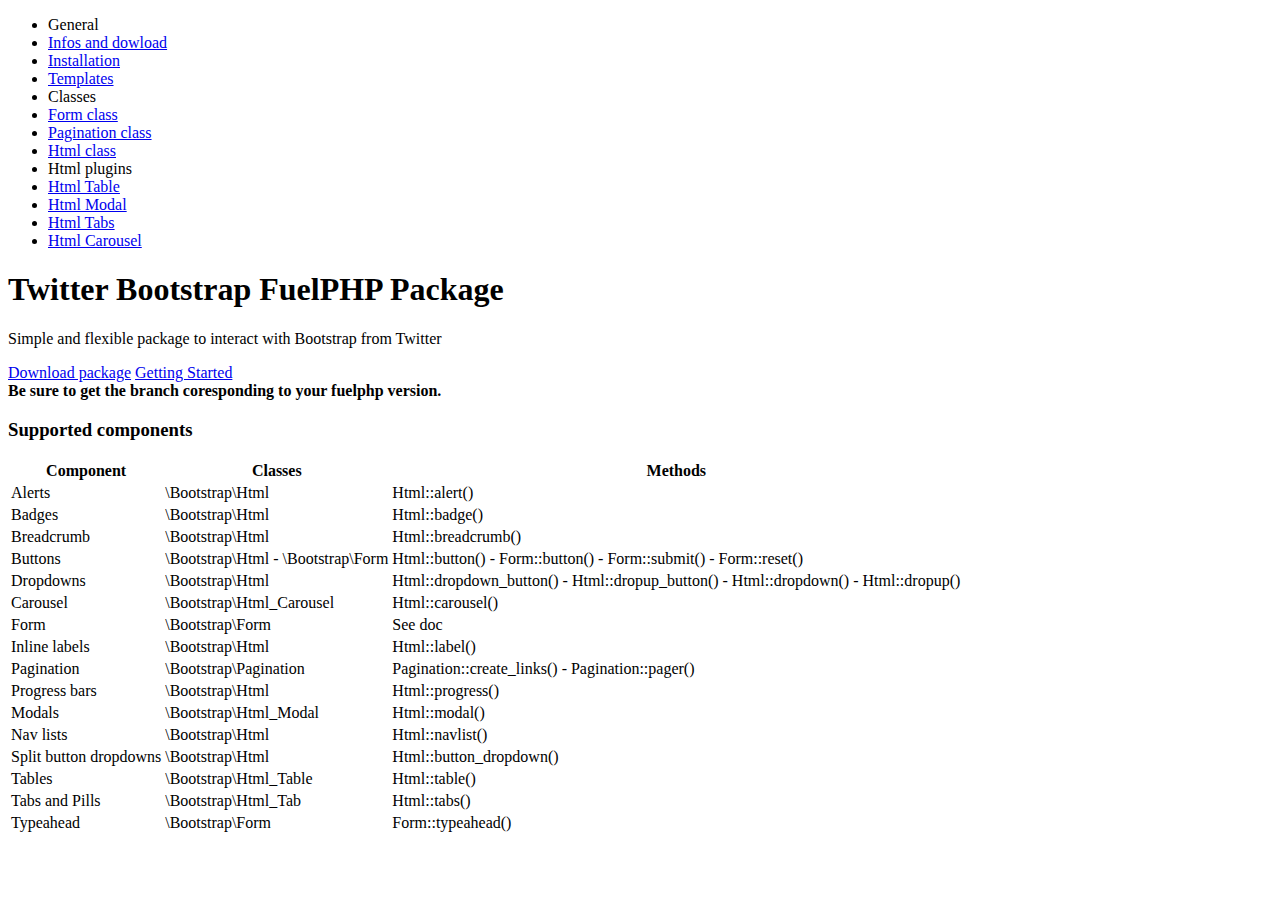
<file: system/packages/bootstrap/docs/index.html>
<!DOCTYPE html>
<html>
	<head>
		<meta charset="utf-8">
		<title>Twitter Bootstrap FuelPHP Package</title>
			<link type="text/css" rel="stylesheet" href="http://twitter.github.com/bootstrap/assets/css/bootstrap.css" />
	<link type="text/css" rel="stylesheet" href="http://twitter.github.com/bootstrap/assets/css/bootstrap-responsive.css" />
	<script type="text/javascript" src="http://code.jquery.com/jquery-1.7.2.min.js"></script>
	<script type="text/javascript" src="http://twitter.github.com/bootstrap/assets/js/bootstrap.js"></script>
	</head>
	<body>
		<div class="container-fluid">
			
			<div class="row-fluid">
				<div class="span3">
					<nav class="well">
						<ul class="nav nav-list"><li class="nav-header">General</li>
<li ><a href="index/index.html">Infos and dowload</a></li>
<li ><a href="install/index.html">Installation</a></li>
<li ><a href="template/index.html">Templates</a></li>
<li class="nav-header">Classes</li>
<li ><a href="form/index.html">Form class</a></li>
<li ><a href="pagination/index.html">Pagination class</a></li>
<li ><a href="html/index.html">Html class</a></li>
<li class="nav-header">Html plugins</li>
<li ><a href="html_table/index.html">Html Table</a></li>
<li ><a href="html_modal/index.html">Html Modal</a></li>
<li ><a href="html_tab/index.html">Html Tabs</a></li>
<li ><a href="html_carousel/index.html">Html Carousel</a></li></ul>					</nav>
				</div>
				
				<div class="span9">
						<div class="well">
		<h1>Twitter Bootstrap FuelPHP Package</h1>
		<p class="lead">Simple and flexible package to interact with Bootstrap from Twitter</p>
		<div>
			<a target="_blank" class="btn btn-primary btn-large" href="http://github.com/ronan-gloo/FuelPHP-Twitter-Bootstrap">Download package</a>			<a class="btn btn-large" href="install/index.html">Getting Started</a>		</div>
		<strong>Be sure to get the branch coresponding to your fuelphp version.</strong>
	</div>

	<h3>Supported components</h3>
	<table class="table table-bordered">
		<thead>
			<tr>
				<th>Component</th>
				<th>Classes</th>
				<th>Methods</th>
			</tr>
		</thead>
	
		<tbody>
			<tr>
				<td>Alerts</td>
				<td>\Bootstrap\Html</td>
				<td>Html::alert()</td>
			</tr>
			<tr>
				<td>Badges</td>
				<td>\Bootstrap\Html</td>
				<td>Html::badge()</td>
			</tr>
			<tr>
				<td>Breadcrumb</td>
				<td>\Bootstrap\Html</td>
				<td>Html::breadcrumb()</td>
			</tr>
			<tr>
				<td>Buttons</td>
				<td>\Bootstrap\Html - \Bootstrap\Form</td>
				<td>Html::button() - Form::button() - Form::submit() - Form::reset()</td>
			</tr>
			<tr>
				<td>Dropdowns</td>
				<td>\Bootstrap\Html</td>
				<td>Html::dropdown_button() - Html::dropup_button() - Html::dropdown() - Html::dropup()</td>
			</tr>
			<tr>
				<td>Carousel</td>
				<td>\Bootstrap\Html_Carousel</td>
				<td>Html::carousel()</td>
			</tr>
			<tr>
				<td>Form</td>
				<td>\Bootstrap\Form</td>
				<td>See doc</td>
			</tr>
			<tr>
				<td>Inline labels</td>
				<td>\Bootstrap\Html</td>
				<td>Html::label()</td>
			</tr>
			<tr>
				<td>Pagination</td>
				<td>\Bootstrap\Pagination</td>
				<td>Pagination::create_links() - Pagination::pager()</td>
			</tr>
			<tr>
				<td>Progress bars</td>
				<td>\Bootstrap\Html</td>
				<td>Html::progress()</td>
			</tr>
			<tr>
				<td>Modals</td>
				<td>\Bootstrap\Html_Modal</td>
				<td>Html::modal()</td>
			</tr>
			<tr>
				<td>Nav lists</td>
				<td>\Bootstrap\Html</td>
				<td>Html::navlist()</td>
			</tr>
			<tr>
				<td>Split button dropdowns</td>
				<td>\Bootstrap\Html</td>
				<td>Html::button_dropdown()</td>
			</tr>
			<tr>
				<td>Tables</td>
				<td>\Bootstrap\Html_Table</td>
				<td>Html::table()</td>
			</tr>
			<tr>
				<td>Tabs and Pills</td>
				<td>\Bootstrap\Html_Tab</td>
				<td>Html::tabs()</td>
			</tr>
			<tr>
				<td>Typeahead</td>
				<td>\Bootstrap\Form</td>
				<td>Form::typeahead()</td>
			</tr>
		</tbody>
	</table>
				</div>
				
			</div>
		</div>
	</body>
</html>

<!-- Localized -->
</file>
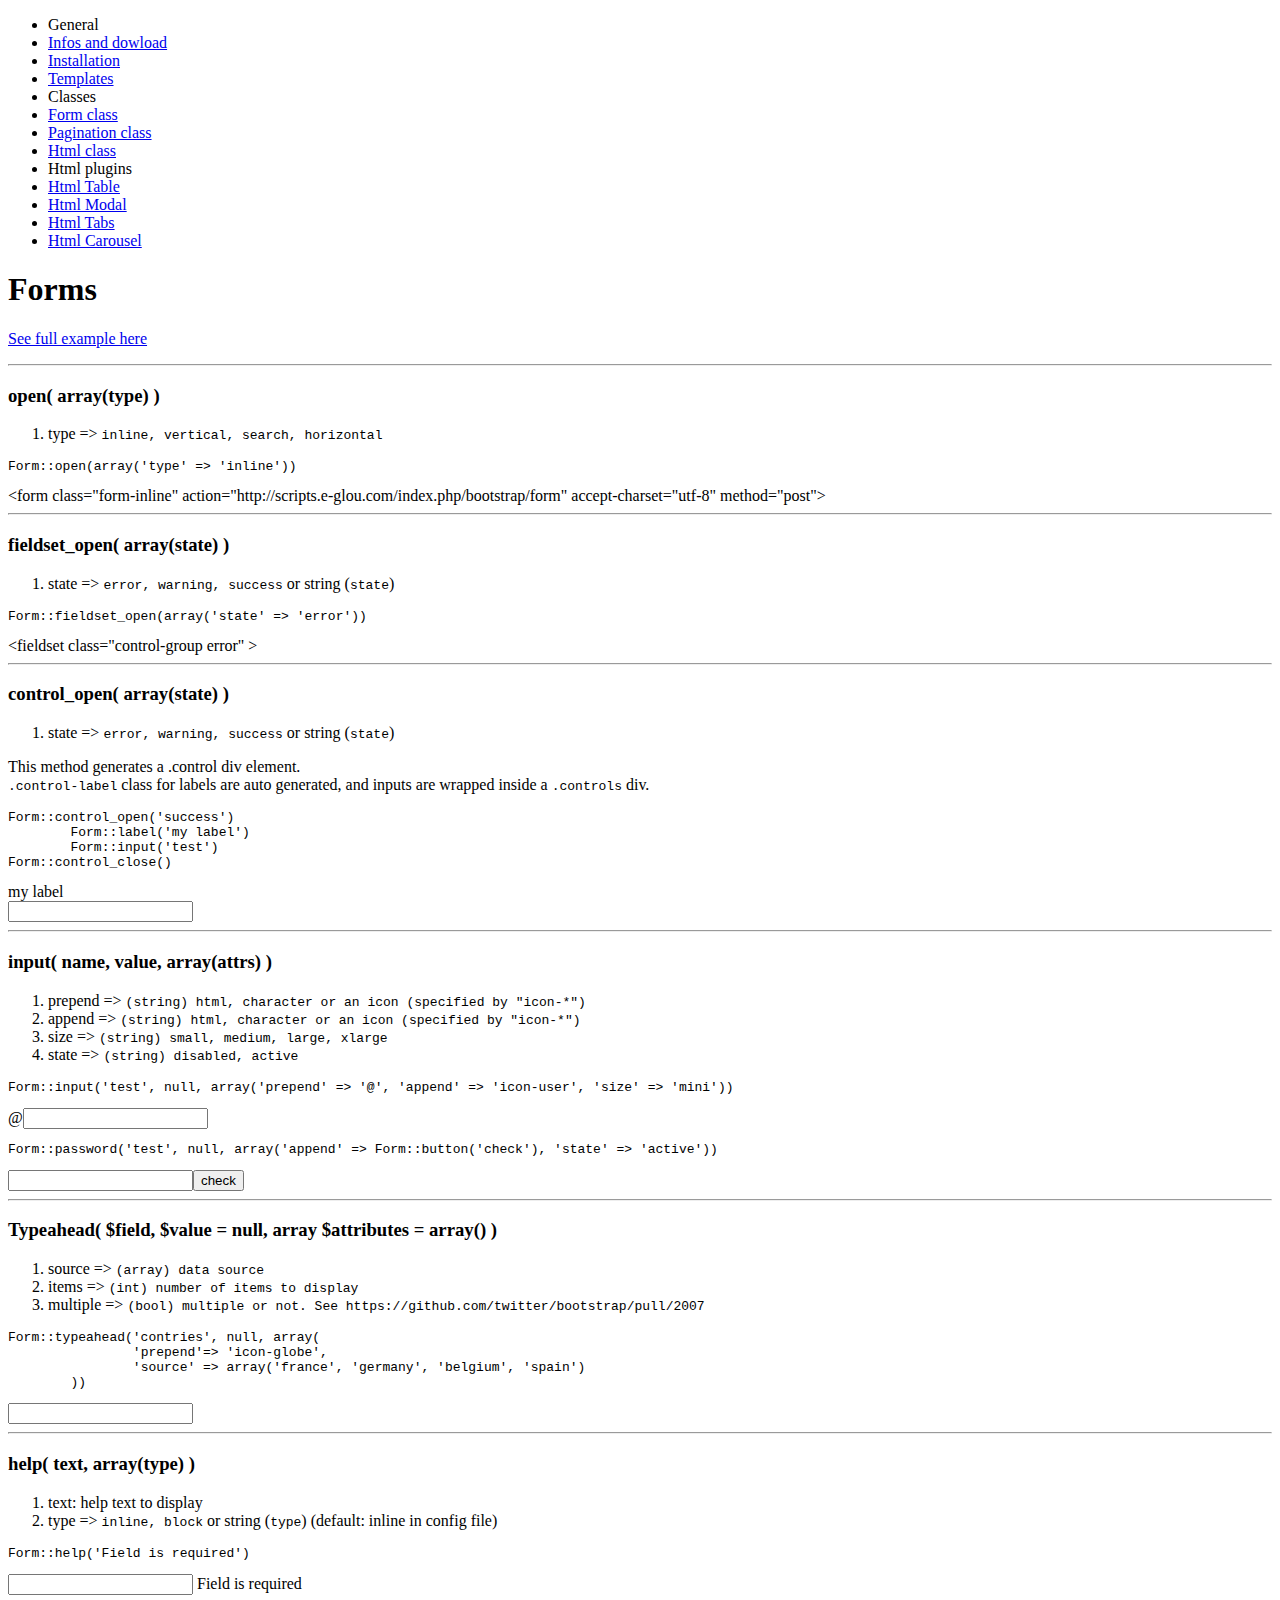
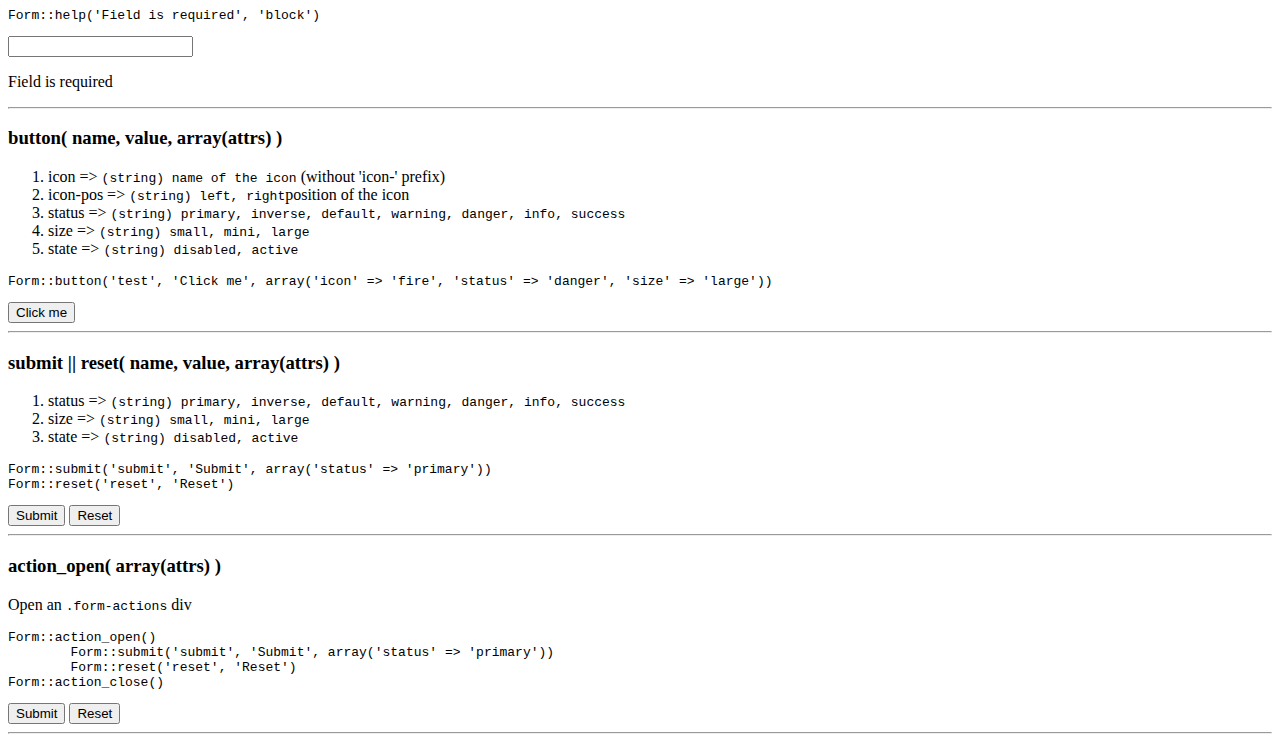
<file: system/packages/bootstrap/docs/form/index.html>
<!DOCTYPE html>
<html>
	<head>
		<meta charset="utf-8">
		<title>Twitter Bootstrap FuelPHP Package</title>
			<link type="text/css" rel="stylesheet" href="http://twitter.github.com/bootstrap/assets/css/bootstrap.css" />
	<link type="text/css" rel="stylesheet" href="http://twitter.github.com/bootstrap/assets/css/bootstrap-responsive.css" />
	<script type="text/javascript" src="http://code.jquery.com/jquery-1.7.2.min.js"></script>
	<script type="text/javascript" src="http://twitter.github.com/bootstrap/assets/js/bootstrap.js"></script>
	</head>
	<body>
		<div class="container-fluid">
			
			<div class="row-fluid">
				<div class="span3">
					<nav class="well">
						<ul class="nav nav-list"><li class="nav-header">General</li>
<li ><a href="../index/index.html">Infos and dowload</a></li>
<li ><a href="../install/index.html">Installation</a></li>
<li ><a href="../template/index.html">Templates</a></li>
<li class="nav-header">Classes</li>
<li class="active"><a href="index.html">Form class</a></li>
<li ><a href="../pagination/index.html">Pagination class</a></li>
<li ><a href="../html/index.html">Html class</a></li>
<li class="nav-header">Html plugins</li>
<li ><a href="../html_table/index.html">Html Table</a></li>
<li ><a href="../html_modal/index.html">Html Modal</a></li>
<li ><a href="../html_tab/index.html">Html Tabs</a></li>
<li ><a href="../html_carousel/index.html">Html Carousel</a></li></ul>					</nav>
				</div>
				
				<div class="span9">
					<div class="title">
	<h1>Forms</h1>
	<p class="lead"><a href="../form_example/index.html">See full example here</a></p>
</div>
<hr />
<article>
	<h3>open( array(type) )</h3>
	<ol>
		<li>type => <code>inline, vertical, search, horizontal</code></li>
	</ol>
	<pre>Form::open(array('type' => 'inline'))</pre>
	&lt;form class=&quot;form-inline&quot; action=&quot;http://scripts.e-glou.com/index.php/bootstrap/form&quot; accept-charset=&quot;utf-8&quot; method=&quot;post&quot;&gt;</article>
<hr />

<article>
	<h3>fieldset_open( array(state) )</h3>
	<ol>
		<li>state => <code>error, warning, success</code> or string (<code>state</code>)</li>
	</ol>
	<pre>Form::fieldset_open(array('state' => 'error'))</pre>
	&lt;fieldset class=&quot;control-group error&quot; &gt;</article>
<hr />

<article>
	<h3>control_open( array(state) )</h3>
	<ol>
		<li>state => <code>error, warning, success</code> or string (<code>state</code>)</li>
	</ol>
	<p>This method generates a .control div element.<br />
	<code>.control-label</code> class for labels are auto generated, and inputs are wrapped inside a <code>.controls</code> div.</p>
	<pre>
Form::control_open('success')
	Form::label('my label')
	Form::input('test')
Form::control_close()
</pre>
	<form>
	<div class="control-group success">	<label class="control-label" for="form_">my label</label>	<div class="controls">
<input class="" name="test" value="" type="text" id="form_test" />	</div>
</div>	</form>
</article>
<hr />

<article>
	<h3>input( name, value, array(attrs) )</h3>
	<ol>
		<li>prepend => <code>(string) html, character or an icon (specified by "icon-*")</code></li>
		<li>append	=> <code>(string) html, character or an icon (specified by "icon-*")</code></li>
		<li>size 		=> <code>(string) small, medium, large, xlarge</code></li>
		<li>state 	=> <code>(string) disabled, active</code></li>
	</ol>
	<pre>Form::input('test', null, array('prepend' => '@', 'append' => 'icon-user', 'size' => 'mini'))</pre>
	<div class="input-prepend input-append"><span class="add-on">@</span><input class="input-mini" name="test" value="" type="text" id="form_test" /><span class="add-on"><i class="icon-user"></i></span></div>	<pre>Form::password('test', null, array('append' => Form::button('check'), 'state' => 'active'))</pre>
	<div class="input-append"><input type="password" class="active" name="test" value="" id="form_test" /><button class="btn" name="check">check</button></div></article>
<hr />

<article>
	<h3>Typeahead( $field, $value = null, array $attributes = array() )</h3>
	<ol>
		<li>source => <code>(array) data source</code></li>
		<li>items => <code>(int) number of items to display</code></li>
		<li>multiple => <code>(bool) multiple or not. See https://github.com/twitter/bootstrap/pull/2007</code></li>
	</ol>

	<pre>Form::typeahead('contries', null, array(
		'prepend'=> 'icon-globe',
		'source' => array('france', 'germany', 'belgium', 'spain')
	))</pre>
	<div class="input-prepend"><span class="add-on"><i class="icon-globe"></i></span><input data-source="[&quot;france&quot;,&quot;germany&quot;,&quot;spain&quot;,&quot;belgium&quot;]" data-provide="typeahead" autocomplete="off" class="" name="contries" value="" type="text" id="form_contries" /></div></article>
<hr />

<article>
	<h3>help( text, array(type) )</h3>
	<ol>
		<li>text: help text to display</li>
		<li>type => <code>inline, block</code> or string (<code>type</code>) (default: inline in config file)</li>
	</ol>
	<pre>Form::help('Field is required')</pre>
	<input class="" name="field" value="" type="text" id="form_field" />	<span class="help-inline">Field is required</span>	<pre>Form::help('Field is required', 'block')</pre>
	<input class="" name="field" value="" type="text" id="form_field" />	<p class="help-block">Field is required</p></article>
<hr />

<article>
	<h3>button( name, value, array(attrs) )</h3>
	<ol>
		<li>icon 			=> <code>(string) name of the icon</code> (without 'icon-' prefix)</li>
		<li>icon-pos	=> <code>(string) left, right</code>position of the icon</li>
		<li>status 		=> <code>(string) primary, inverse, default, warning, danger, info, success</code></li>
		<li>size 			=> <code>(string) small, mini, large</code></li>
		<li>state 		=> <code>(string) disabled, active</code></li>
	</ol>
	<pre>Form::button('test', 'Click me', array('icon' => 'fire', 'status' => 'danger', 'size' => 'large'))</pre>
	<button class="btn btn-danger btn-large" name="test"><i class="icon icon-fire icon-white"></i> Click me</button>	<hr />
	<h3>submit || reset( name, value, array(attrs) )</h3>
	<ol>
		<li>status 		=> <code>(string) primary, inverse, default, warning, danger, info, success</code></li>
		<li>size 			=> <code>(string) small, mini, large</code></li>
		<li>state 		=> <code>(string) disabled, active</code></li>
	</ol>
	<pre>
Form::submit('submit', 'Submit', array('status' => 'primary'))
Form::reset('reset', 'Reset')</pre>
	<button type="submit" class="btn btn-primary" name="submit">Submit</button>	<button type="reset" class="btn" name="reset">Reset</button></article>
<hr />

<article>
	<h3>action_open( array(attrs) )</h3>
	<p>Open an <code>.form-actions</code> div</p>
	<pre>
Form::action_open()
	Form::submit('submit', 'Submit', array('status' => 'primary'))
	Form::reset('reset', 'Reset')
Form::action_close()
</pre>
<div class="form-actions">	<button type="submit" class="btn btn-primary" name="submit">Submit</button>	<button type="reset" class="btn" name="reset">Reset</button></div>
</article>
<hr />
				</div>
				
			</div>
		</div>
	</body>
</html>

<!-- Localized -->
</file>
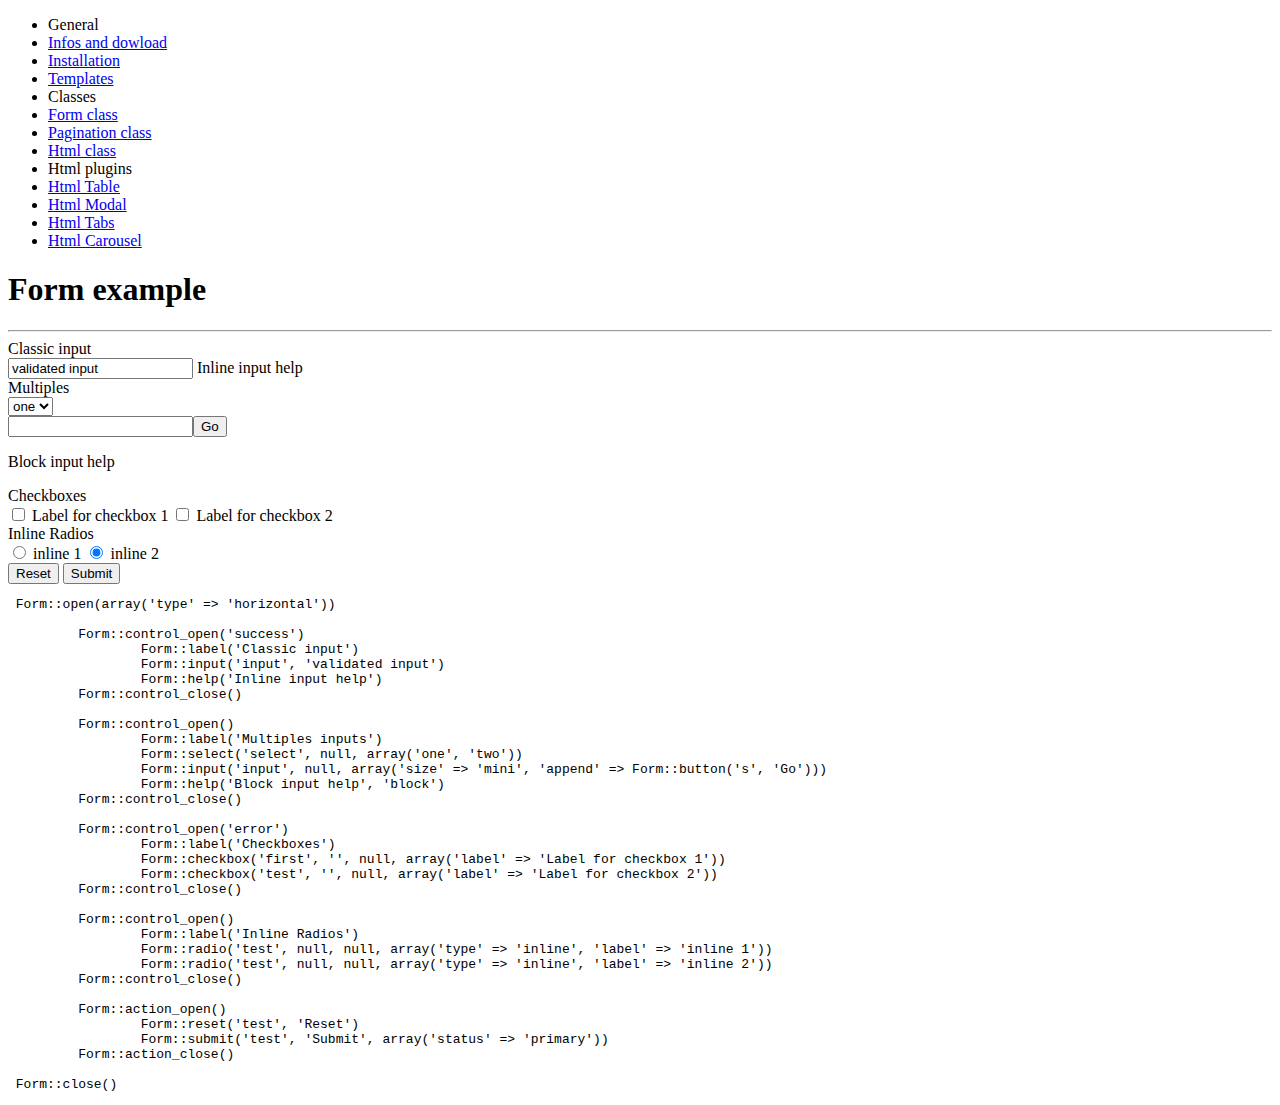
<file: system/packages/bootstrap/docs/form_example/index.html>
<!DOCTYPE html>
<html>
	<head>
		<meta charset="utf-8">
		<title>Twitter Bootstrap FuelPHP Package</title>
			<link type="text/css" rel="stylesheet" href="http://twitter.github.com/bootstrap/assets/css/bootstrap.css" />
	<link type="text/css" rel="stylesheet" href="http://twitter.github.com/bootstrap/assets/css/bootstrap-responsive.css" />
	<script type="text/javascript" src="http://code.jquery.com/jquery-1.7.2.min.js"></script>
	<script type="text/javascript" src="http://twitter.github.com/bootstrap/assets/js/bootstrap.js"></script>
	</head>
	<body>
		<div class="container-fluid">
			
			<div class="row-fluid">
				<div class="span3">
					<nav class="well">
						<ul class="nav nav-list"><li class="nav-header">General</li>
<li ><a href="../index/index.html">Infos and dowload</a></li>
<li ><a href="../install/index.html">Installation</a></li>
<li ><a href="../template/index.html">Templates</a></li>
<li class="nav-header">Classes</li>
<li ><a href="../form/index.html">Form class</a></li>
<li ><a href="../pagination/index.html">Pagination class</a></li>
<li ><a href="../html/index.html">Html class</a></li>
<li class="nav-header">Html plugins</li>
<li ><a href="../html_table/index.html">Html Table</a></li>
<li ><a href="../html_modal/index.html">Html Modal</a></li>
<li ><a href="../html_tab/index.html">Html Tabs</a></li>
<li ><a href="../html_carousel/index.html">Html Carousel</a></li></ul>					</nav>
				</div>
				
				<div class="span9">
					<h1>Form example</h1>
<hr />
<div>
	<form class="form-horizontal" action="http://scripts.e-glou.com/index.php/bootstrap/form_example" accept-charset="utf-8" method="post">		
		<div class="control-group success">			<label class="control-label" for="form_">Classic input</label>			<div class="controls">
<input class="" name="input" value="validated input" type="text" id="form_input" />			<span class="help-inline">Inline input help</span>		</div>
</div>		
		<div class="control-group">			<label class="control-label" for="form_">Multiples</label>			<div class="controls">
<select name="select" id="form_select">
	<option value="0" style="text-indent: 0px;">one</option>
	<option value="1" style="text-indent: 0px;">two</option>
</select>			<div class="input-append"><input class="input-mini" name="input" value="" type="text" id="form_input" /><button class="btn" name="s">Go</button></div>			<p class="help-block">Block input help</p>		</div>
</div>		
		<div class="control-group error">			<label class="control-label" for="form_">Checkboxes</label>			<div class="controls">

<label class="checkbox"><input name="first" value="" type="checkbox" id="form_first" />
Label for checkbox 1</label>			
<label class="checkbox"><input name="test" value="" type="checkbox" id="form_test" />
Label for checkbox 2</label>		</div>
</div>		
		<div class="control-group">			<label class="control-label" for="form_">Inline Radios</label>			<div class="controls">

<label class="radio inline"><input name="test" value="" checked="1" type="radio" id="form_test" />
inline 1</label>			
<label class="radio inline"><input name="test" value="" checked="1" type="radio" id="form_test" />
inline 2</label>		</div>
</div>		
		<div class="form-actions">			<button type="reset" class="btn" name="test">Reset</button>			<button type="submit" class="btn btn-primary" name="test">Submit</button>		</div>
		
	</form></div>

<pre>
 Form::open(array('type' => 'horizontal'))
	
	 Form::control_open('success') 
		 Form::label('Classic input') 
		 Form::input('input', 'validated input')
		 Form::help('Inline input help') 
	 Form::control_close() 
	
	 Form::control_open() 
		 Form::label('Multiples inputs') 
		 Form::select('select', null, array('one', 'two'))
		 Form::input('input', null, array('size' => 'mini', 'append' => Form::button('s', 'Go')))
		 Form::help('Block input help', 'block') 
	 Form::control_close() 
	
	 Form::control_open('error') 
		 Form::label('Checkboxes') 
		 Form::checkbox('first', '', null, array('label' => 'Label for checkbox 1')) 
		 Form::checkbox('test', '', null, array('label' => 'Label for checkbox 2'))
	 Form::control_close() 

	 Form::control_open() 
		 Form::label('Inline Radios') 
		 Form::radio('test', null, null, array('type' => 'inline', 'label' => 'inline 1')) 
		 Form::radio('test', null, null, array('type' => 'inline', 'label' => 'inline 2')) 
	 Form::control_close() 

	 Form::action_open() 
		 Form::reset('test', 'Reset') 
		 Form::submit('test', 'Submit', array('status' => 'primary')) 
	 Form::action_close() 
	
 Form::close() 
</pre>				</div>
				
			</div>
		</div>
	</body>
</html>

<!-- Localized -->
</file>
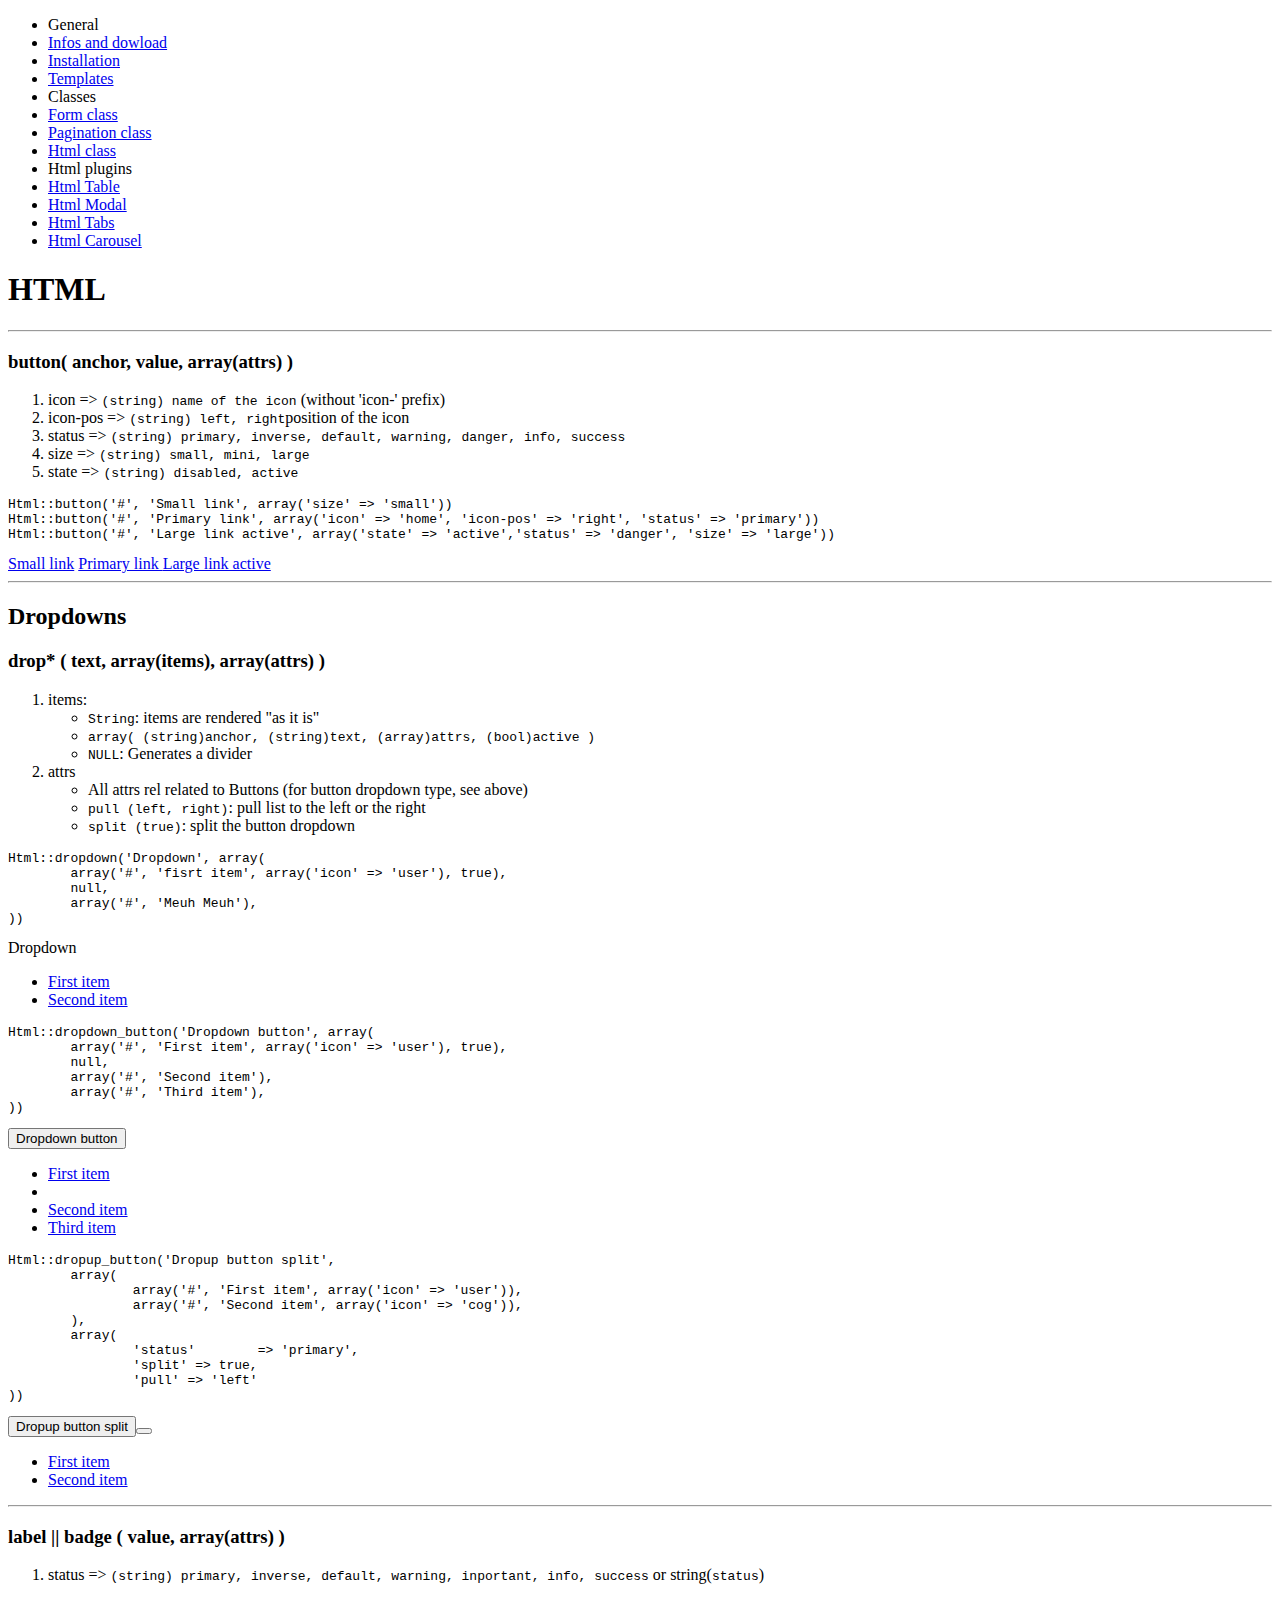
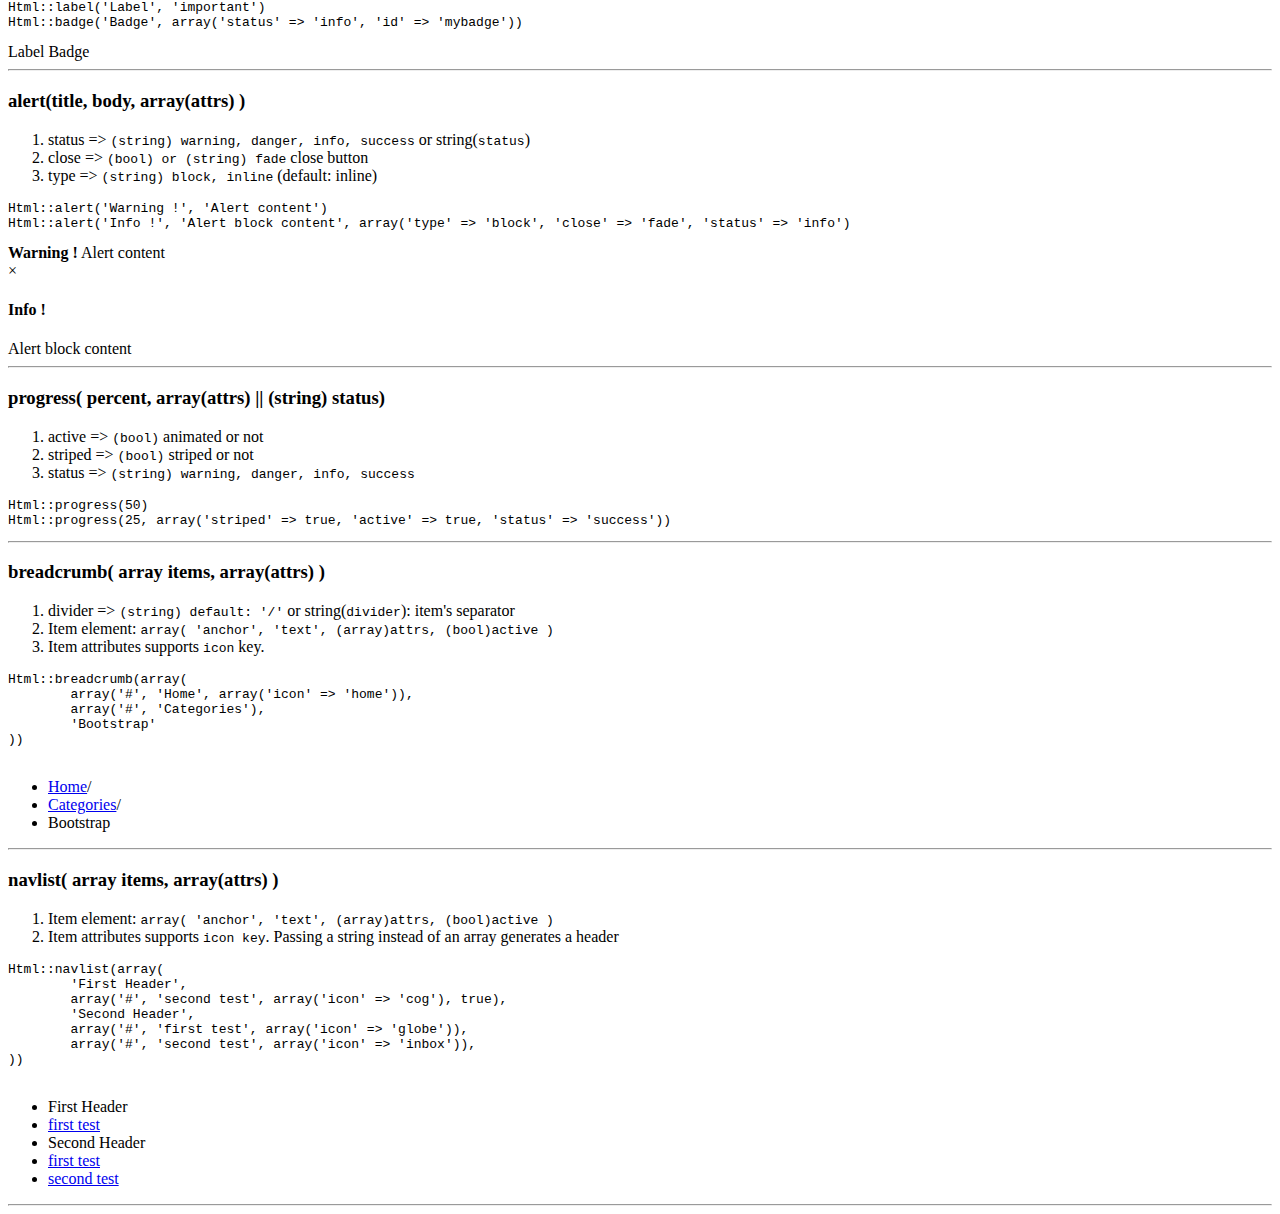
<file: system/packages/bootstrap/docs/html/index.html>
<!DOCTYPE html>
<html>
	<head>
		<meta charset="utf-8">
		<title>Twitter Bootstrap FuelPHP Package</title>
			<link type="text/css" rel="stylesheet" href="http://twitter.github.com/bootstrap/assets/css/bootstrap.css" />
	<link type="text/css" rel="stylesheet" href="http://twitter.github.com/bootstrap/assets/css/bootstrap-responsive.css" />
	<script type="text/javascript" src="http://code.jquery.com/jquery-1.7.2.min.js"></script>
	<script type="text/javascript" src="http://twitter.github.com/bootstrap/assets/js/bootstrap.js"></script>
	</head>
	<body>
		<div class="container-fluid">
			
			<div class="row-fluid">
				<div class="span3">
					<nav class="well">
						<ul class="nav nav-list"><li class="nav-header">General</li>
<li ><a href="../index/index.html">Infos and dowload</a></li>
<li ><a href="../install/index.html">Installation</a></li>
<li ><a href="../template/index.html">Templates</a></li>
<li class="nav-header">Classes</li>
<li ><a href="../form/index.html">Form class</a></li>
<li ><a href="../pagination/index.html">Pagination class</a></li>
<li class="active"><a href="index.html">Html class</a></li>
<li class="nav-header">Html plugins</li>
<li ><a href="../html_table/index.html">Html Table</a></li>
<li ><a href="../html_modal/index.html">Html Modal</a></li>
<li ><a href="../html_tab/index.html">Html Tabs</a></li>
<li ><a href="../html_carousel/index.html">Html Carousel</a></li></ul>					</nav>
				</div>
				
				<div class="span9">
					<h1 id="button">HTML</h1>
<hr />
<article>
	<h3>button( anchor, value, array(attrs) )</h3>
	<ol>
		<li>icon 			=> <code>(string) name of the icon</code> (without 'icon-' prefix)</li>
		<li>icon-pos	=> <code>(string) left, right</code>position of the icon</li>
		<li>status 		=> <code>(string) primary, inverse, default, warning, danger, info, success</code></li>
		<li>size 			=> <code>(string) small, mini, large</code></li>
		<li>state 		=> <code>(string) disabled, active</code></li>
	</ol>
	<pre>
Html::button('#', 'Small link', array('size' => 'small'))
Html::button('#', 'Primary link', array('icon' => 'home', 'icon-pos' => 'right', 'status' => 'primary'))
Html::button('#', 'Large link active', array('state' => 'active','status' => 'danger', 'size' => 'large'))
</pre>
	<a class="btn btn-small" href="#">Small link</a>	<a class="btn btn-primary" href="#">Primary link <i class="icon icon-home icon-white"></i></a>	<a class="btn active btn-danger btn-large" href="#">Large link active</a></article>
<hr />

<article>
	<h2>Dropdowns</h2>
	<h3>drop* ( text, array(items), array(attrs) )</h3>
	<ol>
		<li>items:
			<ul>
				<li><code>String</code>: items are rendered "as it is"</li>
				<li><code>array( (string)anchor, (string)text, (array)attrs, (bool)active )</code></li>
				<li><code>NULL</code>: Generates a divider</li>
			</ul>
		</li>
		<li>attrs
			<ul>
				<li>All attrs rel	related to Buttons (for button dropdown type, see above)</li>
				<li><code>pull (left, right)</code>: pull list to the left or the right</li>
				<li><code>split (true)</code>: split the button dropdown</li>
			</ul>
		</li>
	</ol>
	<pre>
Html::dropdown('Dropdown', array(
	array('#', 'fisrt item', array('icon' => 'user'), true),
	null,
	array('#', 'Meuh Meuh'),
))</pre>
	<div class="dropdown"><span class=" dropdown-toggle" data-toggle="dropdown">Dropdown <span class="caret"></span></span><ul class="dropdown-menu"><li ><a href="#">First item</a></li>
<li ><a href="#">Second item</a></li></ul></div>	<pre>
Html::dropdown_button('Dropdown button', array(
	array('#', 'First item', array('icon' => 'user'), true),
	null,
	array('#', 'Second item'),
	array('#', 'Third item'),
))</pre>
	<div class="btn-group"><button class=" btn dropdown-toggle" data-toggle="dropdown">Dropdown button <span class="caret"></span></button><ul class="dropdown-menu"><li class="active"><a href="#"><i class="icon icon-user icon-white"></i> First item</a></li>
<li class="divider"></li>
<li ><a href="#">Second item</a></li>
<li ><a href="#">Third item</a></li></ul></div>	<pre>
Html::dropup_button('Dropup button split',
	array(
		array('#', 'First item', array('icon' => 'user')),
		array('#', 'Second item', array('icon' => 'cog')),
	),
	array(
		'status'	=> 'primary',
		'split' => true,
		'pull' => 'left'
))</pre>
	<div class="btn-group dropup"><button class=" btn btn-primary">Dropup button split</button><button class=" btn btn-primary dropdown-toggle" data-toggle="dropdown"><span class="caret"></span></button><ul class="dropdown-menu pull-left"><li ><a href="#"><i class="icon icon-user"></i> First item</a></li>
<li ><a href="#"><i class="icon icon-cog"></i> Second item</a></li></ul></div>	
</article>
<hr />


<article>
	<h3>label || badge ( value, array(attrs) )</h3>
	<ol>
		<li>status => <code>(string) primary, inverse, default, warning, inportant, info, success</code> or string(<code>status</code>)</li>
	</ol>
	<pre>Html::label('Label', 'important')
Html::badge('Badge', array('status' => 'info', 'id' => 'mybadge'))</pre>
	<span class="label label-important">Label</span>	<span id="mybadge" class="badge badge-info">Badge</span></article>
<hr />

<article>
	<h3>alert(title, body, array(attrs) )</h3>
	<ol>
		<li>status => <code>(string) warning, danger, info, success</code> or string(<code>status</code>)</li>
		<li>close => <code>(bool) or (string) fade</code> close button</li>
		<li>type 	=> <code>(string) block, inline</code> (default: inline)</li>
	</ol>
	<pre>
Html::alert('Warning !', 'Alert content')
Html::alert('Info !', 'Alert block content', array('type' => 'block', 'close' => 'fade', 'status' => 'info')
</pre>
	<div class="alert"><strong>Warning !</strong>
Alert content</div>	<div class="alert fade in alert-info"><a class="close" data-dismiss="alert">&times;</a>
<h4 class="alert-heading">Info !</h4>
Alert block content</div></article>
<hr />


<article>
	<h3>progress( percent, array(attrs) || (string) status)</h3>
	<ol>
		<li>active 	=> <code>(bool)</code> animated or not</li>
		<li>striped => <code>(bool)</code> striped or not</li>
		<li>status 	=> <code>(string) warning, danger, info, success</code></li>
	</ol>
	<pre>
Html::progress(50)
Html::progress(25, array('striped' => true, 'active' => true, 'status' => 'success'))
</pre>
	<div class="progress"><div class="bar" style="width:50%"></div></div>	<div class="progress progress-striped active progress-success"><div class="bar" style="width:25%"></div></div></article>
<hr />

<article>
	<h3 id="breadcrumb">breadcrumb( array items, array(attrs) )</h3>
	<ol>
		<li>divider => <code>(string) default: '/'</code> or string(<code>divider</code>): item's separator</li>
		<li>Item element: <code>array( 'anchor', 'text', (array)attrs, (bool)active )</code></li>
		<li>Item attributes supports <code>icon</code> key.</li>
	</ol>
	<pre>
Html::breadcrumb(array(
	array('#', 'Home', array('icon' => 'home')),
	array('#', 'Categories'),
	'Bootstrap'
))
	</pre>
	<ul class="breadcrumb"><li><a href="#breadcrumb"><i class="icon icon-home"></i> Home</a><span class="divider">/</span></li>
<li><a href="#breadcrumb">Categories</a><span class="divider">/</span></li>
<li class="active">Bootstrap</li></ul></article>
<hr />

<article>
	<h3>navlist( array items, array(attrs) )</h3>
	<ol>
		<li>Item element: <code>array( 'anchor', 'text', (array)attrs, (bool)active )</code></li>
		<li>Item attributes supports <code>icon key</code>. Passing a string instead of an array generates a header</li>
	</ol>

	<pre>
Html::navlist(array(
	'First Header',
	array('#', 'second test', array('icon' => 'cog'), true),
	'Second Header',
	array('#', 'first test', array('icon' => 'globe')),
	array('#', 'second test', array('icon' => 'inbox')),
))
	</pre>
	<ul class="nav nav-list"><li class="nav-header">First Header</li>
<li class="active"><a href="#"><i class="icon icon-cog icon-white"></i> first test</a></li>
<li class="nav-header">Second Header</li>
<li ><a href="#"><i class="icon icon-globe"></i> first test</a></li>
<li ><a href="#"><i class="icon icon-inbox"></i> second test</a></li></ul></article>
<hr />

				</div>
				
			</div>
		</div>
	</body>
</html>

<!-- Localized -->
</file>
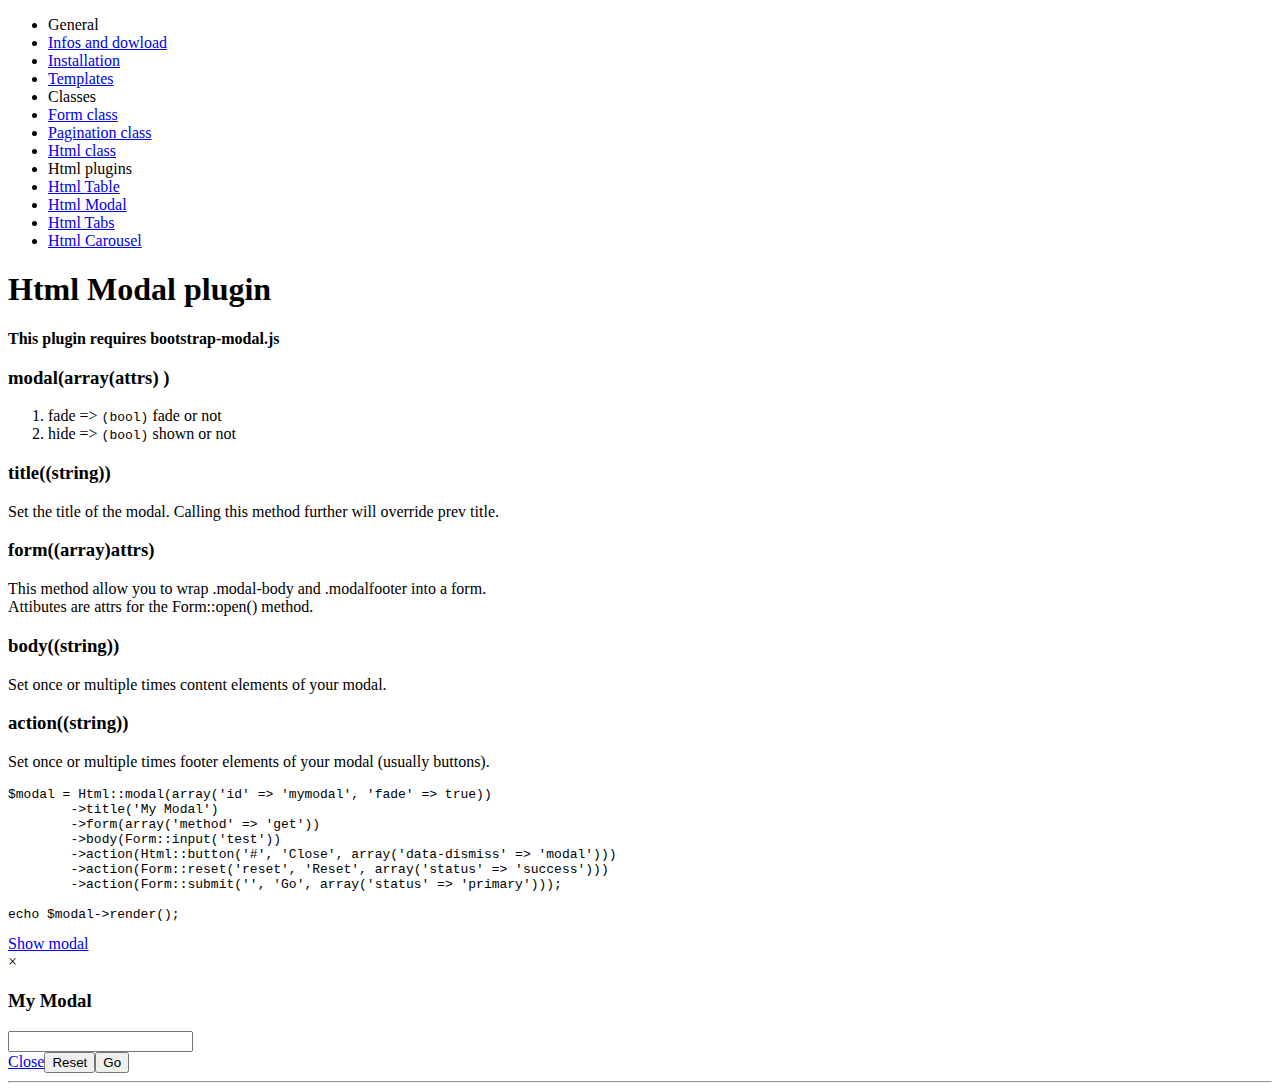
<file: system/packages/bootstrap/docs/html_modal/index.html>
<!DOCTYPE html>
<html>
	<head>
		<meta charset="utf-8">
		<title>Twitter Bootstrap FuelPHP Package</title>
			<link type="text/css" rel="stylesheet" href="http://twitter.github.com/bootstrap/assets/css/bootstrap.css" />
	<link type="text/css" rel="stylesheet" href="http://twitter.github.com/bootstrap/assets/css/bootstrap-responsive.css" />
	<script type="text/javascript" src="http://code.jquery.com/jquery-1.7.2.min.js"></script>
	<script type="text/javascript" src="http://twitter.github.com/bootstrap/assets/js/bootstrap.js"></script>
	</head>
	<body>
		<div class="container-fluid">
			
			<div class="row-fluid">
				<div class="span3">
					<nav class="well">
						<ul class="nav nav-list"><li class="nav-header">General</li>
<li ><a href="../index/index.html">Infos and dowload</a></li>
<li ><a href="../install/index.html">Installation</a></li>
<li ><a href="../template/index.html">Templates</a></li>
<li class="nav-header">Classes</li>
<li ><a href="../form/index.html">Form class</a></li>
<li ><a href="../pagination/index.html">Pagination class</a></li>
<li ><a href="../html/index.html">Html class</a></li>
<li class="nav-header">Html plugins</li>
<li ><a href="../html_table/index.html">Html Table</a></li>
<li class="active"><a href="index.html">Html Modal</a></li>
<li ><a href="../html_tab/index.html">Html Tabs</a></li>
<li ><a href="../html_carousel/index.html">Html Carousel</a></li></ul>					</nav>
				</div>
				
				<div class="span9">
					<h1>Html Modal plugin</h1>
<div class="alert"><strong>This plugin requires bootstrap-modal.js</strong>
</div><article>
	<h3>modal(array(attrs) )</h3>
	<ol>
		<li>fade => <code>(bool)</code> fade or not</li>
		<li>hide => <code>(bool)</code> shown or not</li>
	</ol>
	
	<h3>title((string))</h3>
	<p>Set the title of the modal. Calling this method further will override prev title.</p>	
	
	<h3>form((array)attrs)</h3>
	<p>This method allow you to wrap .modal-body and .modalfooter into a form.<br />
		Attibutes are attrs for the Form::open() method.
	</p>
	
	<h3>body((string))</h3>
	<p>Set once or multiple times content elements of your modal.</p>	
	
	<h3>action((string))</h3>
	<p>Set once or multiple times footer elements of your modal (usually buttons).</p>

<pre>$modal = Html::modal(array('id' => 'mymodal', 'fade' => true))
	->title('My Modal')
	->form(array('method' => 'get'))
	->body(Form::input('test'))
	->action(Html::button('#', 'Close', array('data-dismiss' => 'modal')))
	->action(Form::reset('reset', 'Reset', array('status' => 'success')))
	->action(Form::submit('', 'Go', array('status' => 'primary')));

echo $modal->render();
</pre>
	<a data-toggle="modal" class="btn btn-primary" href="#mymodal">Show modal</a>	<div id="mymodal" class="modal fade hide"><div class="modal-header"><a class="close" data-dismiss="modal">&times;</a><h3>My Modal</h3></div><div class="modal-body"><input class="" name="q" value="" type="text" id="form_q" /></div><div class="modal-footer"><a data-dismiss="modal" class="btn" href="#">Close</a><button type="reset" class="btn btn-success" name="reset">Reset</button><button type="submit" class="btn btn-primary" name="">Go</button></div></div></article>
<hr />

				</div>
				
			</div>
		</div>
	</body>
</html>

<!-- Localized -->
</file>
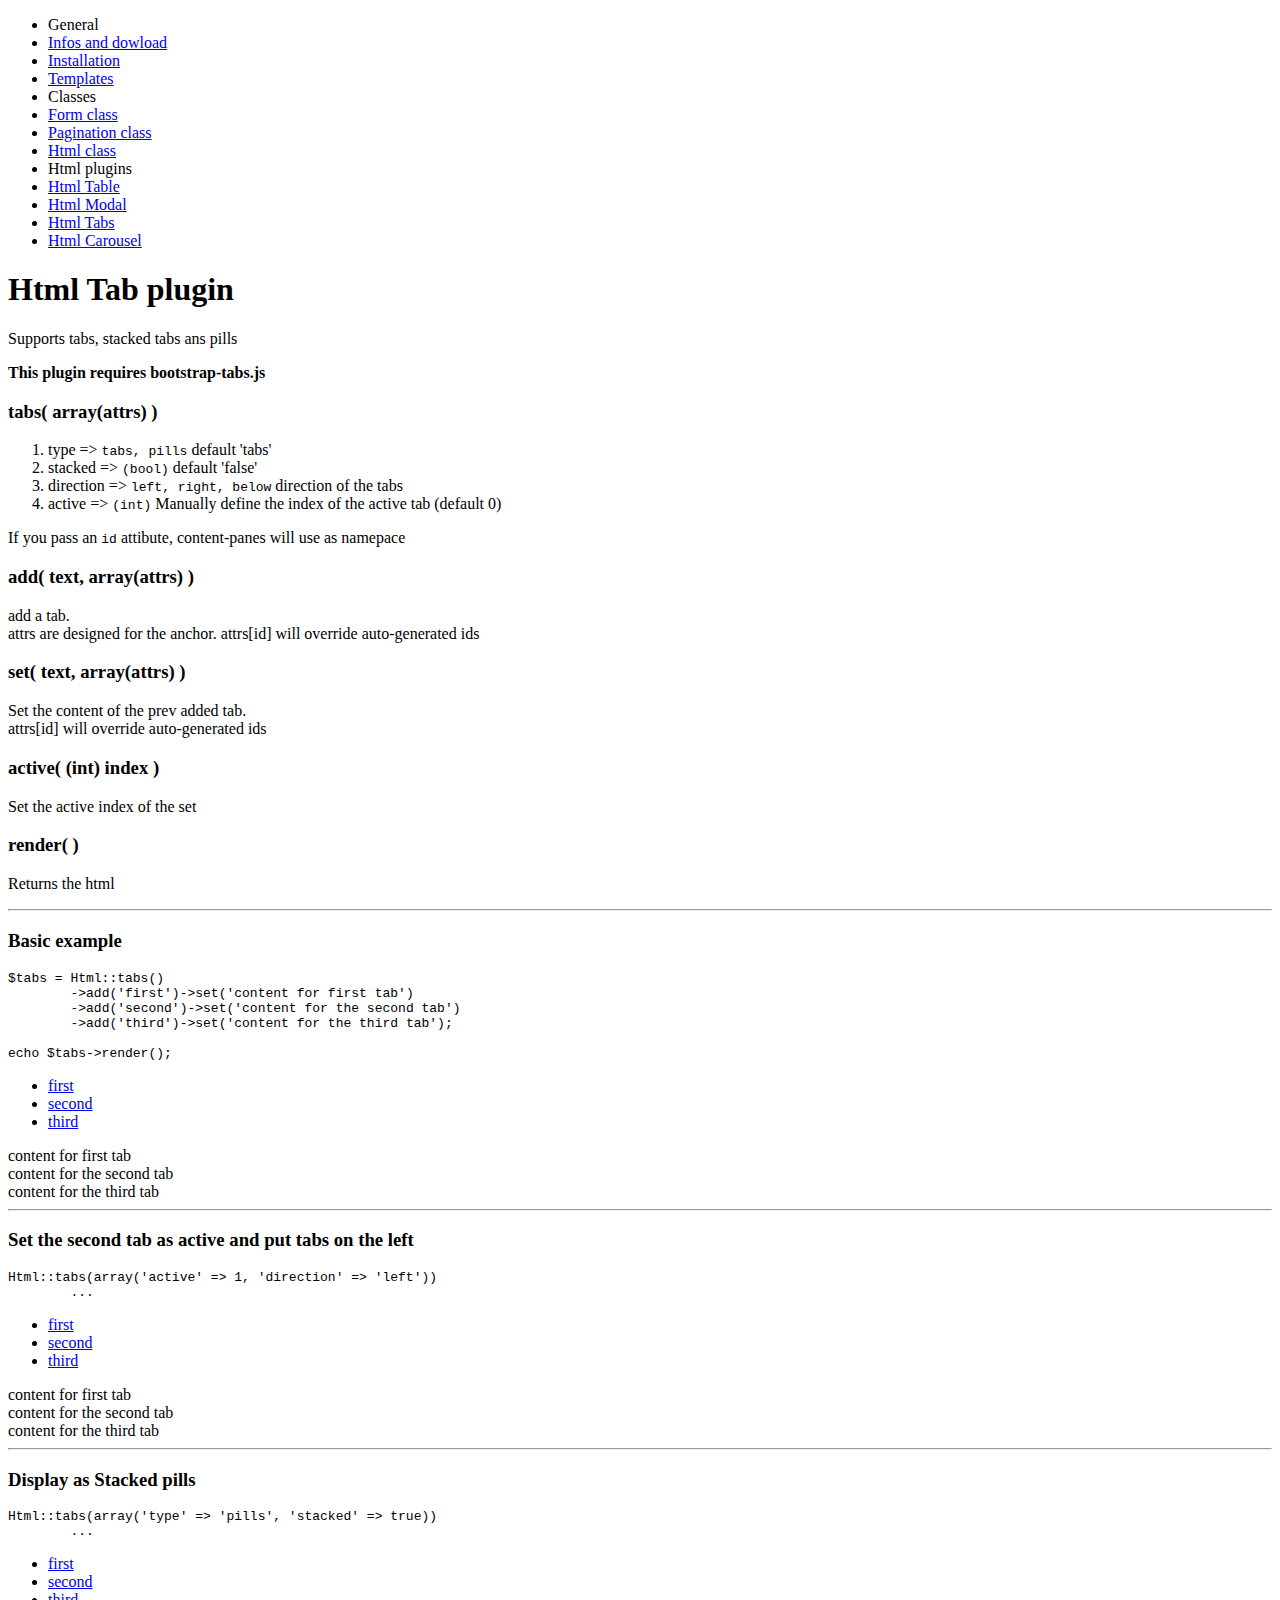
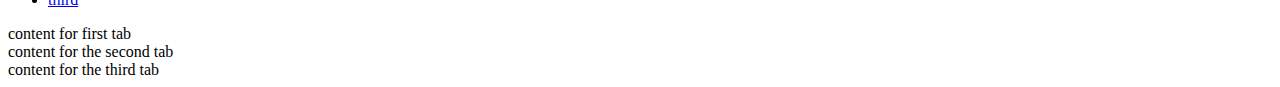
<file: system/packages/bootstrap/docs/html_tab/index.html>
<!DOCTYPE html>
<html>
	<head>
		<meta charset="utf-8">
		<title>Twitter Bootstrap FuelPHP Package</title>
			<link type="text/css" rel="stylesheet" href="http://twitter.github.com/bootstrap/assets/css/bootstrap.css" />
	<link type="text/css" rel="stylesheet" href="http://twitter.github.com/bootstrap/assets/css/bootstrap-responsive.css" />
	<script type="text/javascript" src="http://code.jquery.com/jquery-1.7.2.min.js"></script>
	<script type="text/javascript" src="http://twitter.github.com/bootstrap/assets/js/bootstrap.js"></script>
	</head>
	<body>
		<div class="container-fluid">
			
			<div class="row-fluid">
				<div class="span3">
					<nav class="well">
						<ul class="nav nav-list"><li class="nav-header">General</li>
<li ><a href="../index/index.html">Infos and dowload</a></li>
<li ><a href="../install/index.html">Installation</a></li>
<li ><a href="../template/index.html">Templates</a></li>
<li class="nav-header">Classes</li>
<li ><a href="../form/index.html">Form class</a></li>
<li ><a href="../pagination/index.html">Pagination class</a></li>
<li ><a href="../html/index.html">Html class</a></li>
<li class="nav-header">Html plugins</li>
<li ><a href="../html_table/index.html">Html Table</a></li>
<li ><a href="../html_modal/index.html">Html Modal</a></li>
<li class="active"><a href="index.html">Html Tabs</a></li>
<li ><a href="../html_carousel/index.html">Html Carousel</a></li></ul>					</nav>
				</div>
				
				<div class="span9">
					<h1>Html Tab plugin</h1>
<p>Supports tabs, stacked tabs ans pills</p>
<div class="alert"><strong>This plugin requires bootstrap-tabs.js</strong>
</div>
<h3>tabs( array(attrs) )</h3>
<ol>
	<li>type => <code>tabs, pills</code> default 'tabs'</li>
	<li>stacked => <code>(bool)</code> default 'false'</li>
	<li>direction => <code>left, right, below</code> direction of the tabs</li>
	<li>active => <code>(int)</code> Manually define the index of the active tab (default 0)</li>
</ol>
<p>If you pass an <code>id</code> attibute, content-panes will use as namepace</p>

<h3>add( text, array(attrs) )</h3>
<p>add a tab.<br />attrs are designed for the anchor. attrs[id] will override auto-generated ids</p>

<h3>set( text, array(attrs) )</h3>
<p>Set the content of the prev added tab.<br /> attrs[id] will override auto-generated ids</p>

<h3>active( (int) index )</h3>
<p>Set the active index of the set</p>

<h3>render( )</h3>
<p>Returns the html</p>

<hr />
<h3>Basic example</h3>
<pre>
$tabs = Html::tabs()
	->add('first')->set('content for first tab')
	->add('second')->set('content for the second tab')
	->add('third')->set('content for the third tab');

echo $tabs->render();
</pre>
<div class="tabbable"><ul class="nav nav-tabs"><li class="active"><a href="#tabs1-tab0" data-toggle="tab">first</a></li><li><a href="#tabs1-tab1" data-toggle="tab">second</a></li><li><a href="#tabs1-tab2" data-toggle="tab">third</a></li></ul><div class="tab-content"><div class="tab-pane active" id="tabs1-tab0">content for first tab</div><div class="tab-pane" id="tabs1-tab1">content for the second tab</div><div class="tab-pane" id="tabs1-tab2">content for the third tab</div></div></div><hr />

<h3>Set the second tab as active and put tabs on the left</h3>
<pre>
Html::tabs(array('active' => 1, 'direction' => 'left'))
	...
</pre>
<div class="tabbable tabs-left"><ul class="nav nav-tabs"><li><a href="#tabs2-tab0" data-toggle="tab">first</a></li><li class="active"><a href="#tabs2-tab1" data-toggle="tab">second</a></li><li><a href="#tabs2-tab2" data-toggle="tab">third</a></li></ul><div class="tab-content"><div class="tab-pane" id="tabs2-tab0">content for first tab</div><div class="tab-pane active" id="tabs2-tab1">content for the second tab</div><div class="tab-pane" id="tabs2-tab2">content for the third tab</div></div></div><hr />

<h3>Display as Stacked pills</h3>
<pre>
Html::tabs(array('type' => 'pills', 'stacked' => true))
	...
</pre>
<div class="tabbable"><ul class="nav nav-pills nav-stacked"><li class="active"><a href="#tabs3-tab0" data-toggle="tab">first</a></li><li><a href="#tabs3-tab1" data-toggle="tab">second</a></li><li><a href="#tabs3-tab2" data-toggle="tab">third</a></li></ul><div class="tab-content"><div class="tab-pane active" id="tabs3-tab0">content for first tab</div><div class="tab-pane" id="tabs3-tab1">content for the second tab</div><div class="tab-pane" id="tabs3-tab2">content for the third tab</div></div></div>
				</div>
				
			</div>
		</div>
	</body>
</html>

<!-- Localized -->
</file>
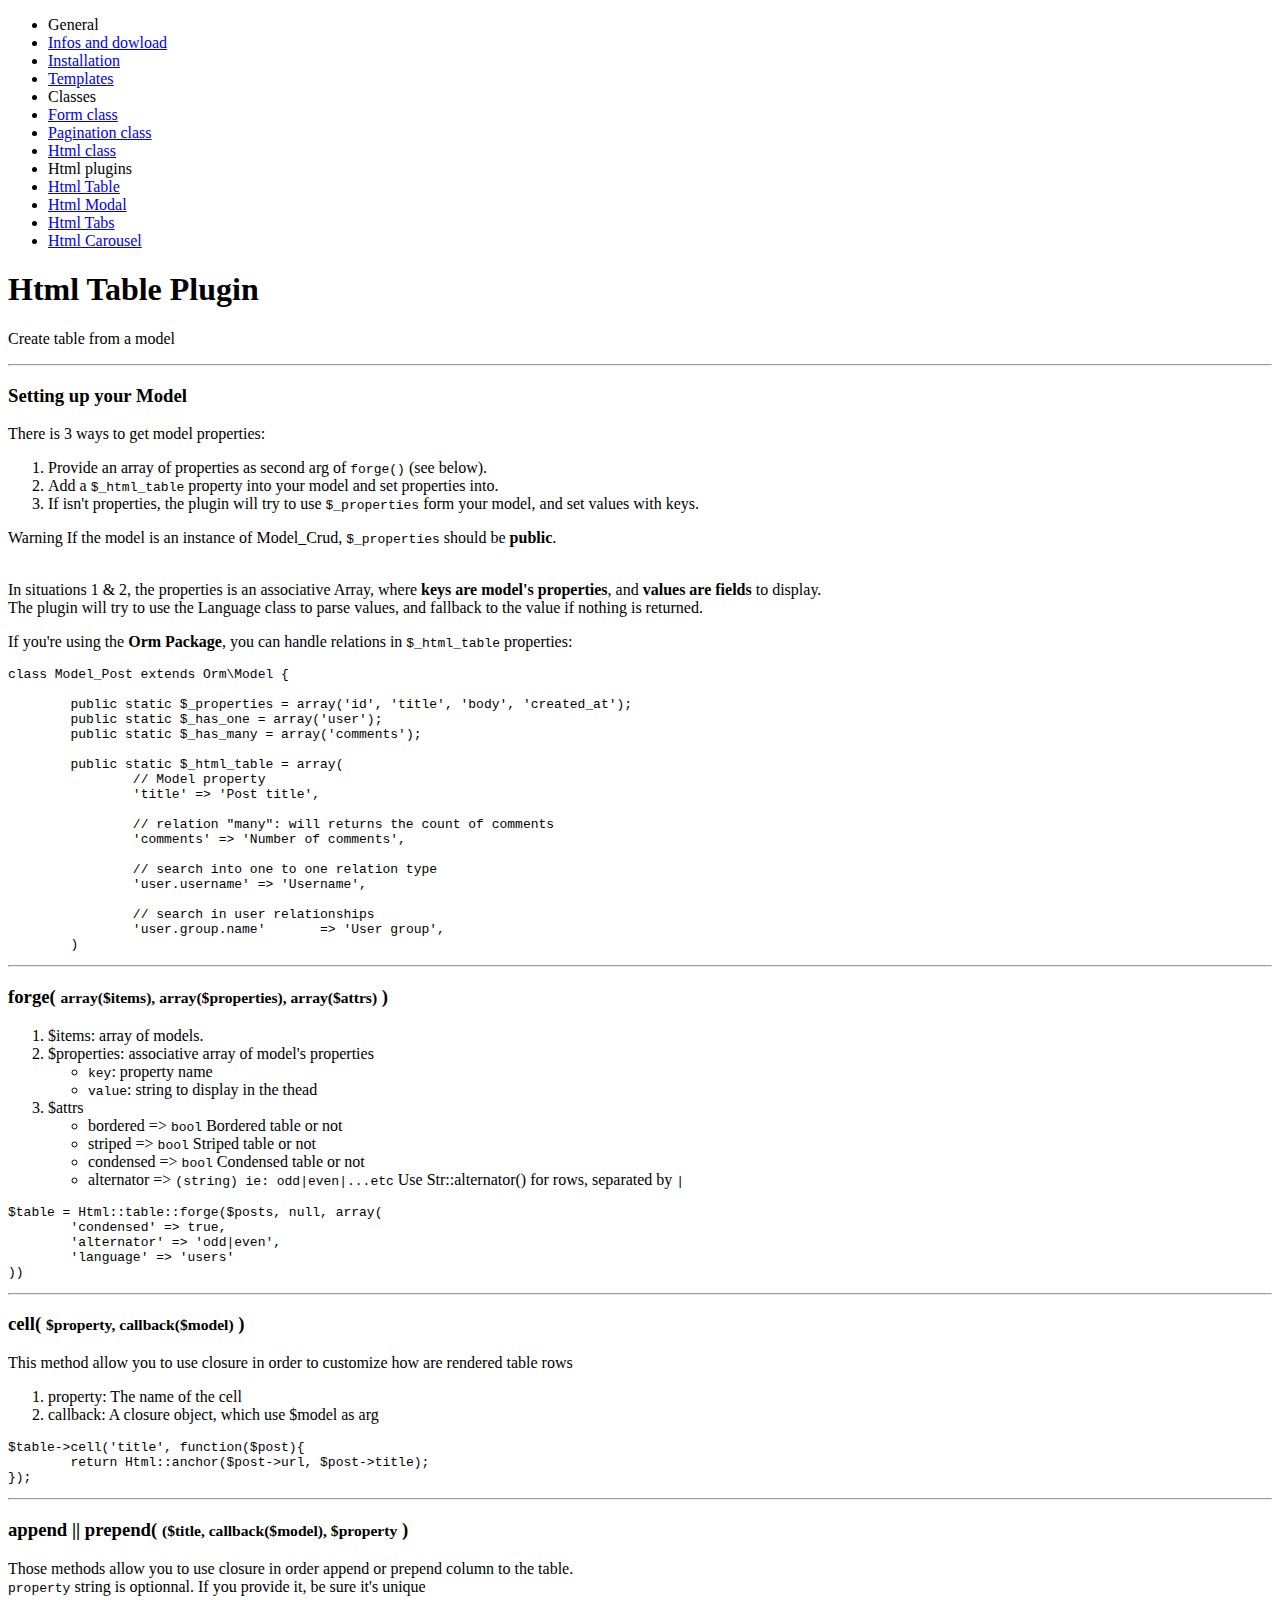
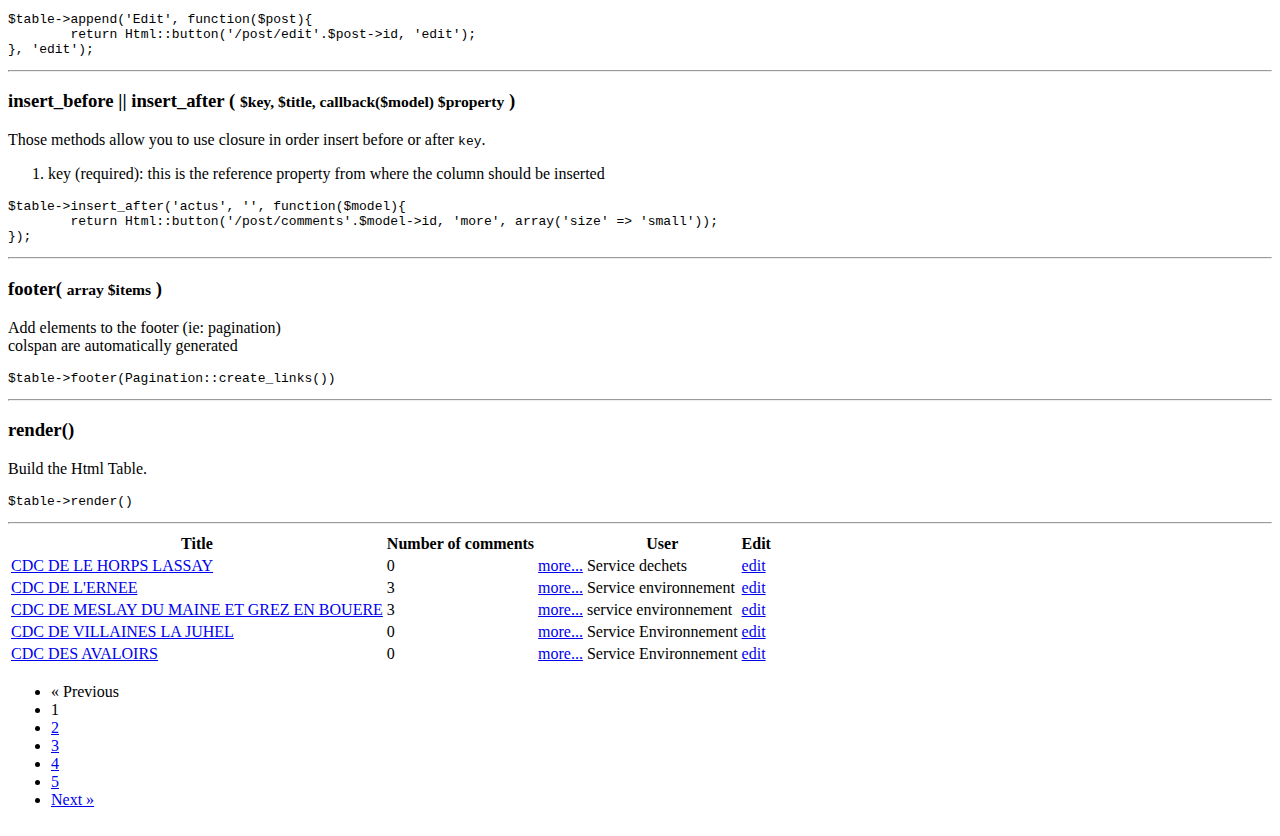
<file: system/packages/bootstrap/docs/html_table/index.html>
<!DOCTYPE html>
<html>
	<head>
		<meta charset="utf-8">
		<title>Twitter Bootstrap FuelPHP Package</title>
			<link type="text/css" rel="stylesheet" href="http://twitter.github.com/bootstrap/assets/css/bootstrap.css" />
	<link type="text/css" rel="stylesheet" href="http://twitter.github.com/bootstrap/assets/css/bootstrap-responsive.css" />
	<script type="text/javascript" src="http://code.jquery.com/jquery-1.7.2.min.js"></script>
	<script type="text/javascript" src="http://twitter.github.com/bootstrap/assets/js/bootstrap.js"></script>
	</head>
	<body>
		<div class="container-fluid">
			
			<div class="row-fluid">
				<div class="span3">
					<nav class="well">
						<ul class="nav nav-list"><li class="nav-header">General</li>
<li ><a href="../index/index.html">Infos and dowload</a></li>
<li ><a href="../install/index.html">Installation</a></li>
<li ><a href="../template/index.html">Templates</a></li>
<li class="nav-header">Classes</li>
<li ><a href="../form/index.html">Form class</a></li>
<li ><a href="../pagination/index.html">Pagination class</a></li>
<li ><a href="../html/index.html">Html class</a></li>
<li class="nav-header">Html plugins</li>
<li class="active"><a href="index.html">Html Table</a></li>
<li ><a href="../html_modal/index.html">Html Modal</a></li>
<li ><a href="../html_tab/index.html">Html Tabs</a></li>
<li ><a href="../html_carousel/index.html">Html Carousel</a></li></ul>					</nav>
				</div>
				
				<div class="span9">
					<h1>Html Table Plugin</h1>
<p>Create table from a model</p>
<hr />

<h3>Setting up your Model </h3>
<p>There is 3 ways to get model properties:</p>
<ol>
	<li>Provide an array of properties as second arg of <code>forge()</code> (see below).</li>
	<li>Add a <code>$_html_table</code> property into your model and set properties into.</li>
	<li>If isn't properties, the plugin will try to use <code>$_properties</code> form your model, and set values with keys.</li>
</ol>
<span class="badge badge-warning">Warning</span> If the model is an instance of Model_Crud, <code>$_properties</code> should be <strong>public</strong>.
<br />
<br />
<p>In situations 1 & 2, the properties is an associative Array, where <strong>keys are model's properties</strong>, and <strong>values are fields</strong> to display.<br />
The plugin will try to use the Language class to parse values, and fallback to the value if nothing is returned.</p>
<p>If you're using the <strong>Orm Package</strong>, you can handle relations in <code>$_html_table</code> properties:</p>
<pre>
class Model_Post extends Orm\Model {
	
	public static $_properties = array('id', 'title', 'body', 'created_at');
	public static $_has_one = array('user');
	public static $_has_many = array('comments');
	
	public static $_html_table = array(
		// Model property
		'title' => 'Post title',
		
		// relation "many": will returns the count of comments
		'comments' => 'Number of comments',
		
		// search into one to one relation type
		'user.username' => 'Username',
		
		// search in user relationships
		'user.group.name'	=> 'User group',
	)
</pre>
<hr />

<h3>forge( <small>array($items), array($properties), array($attrs)</small> )</h3>
<ol>
	<li>$items: array of models.</li>	
	<li>$properties: associative array of model's properties
		<ul>
			<li><code>key</code>: property name</li>
			<li><code>value</code>: string to display in the thead</li>
		</ul>
	</li>
	<li>$attrs
		<ul>
			<li>bordered	=> <code>bool</code> Bordered table or not</li>
			<li>striped 	=> <code>bool</code> Striped table or not</li>
			<li>condensed => <code>bool</code> Condensed table or not</li>
			<li>alternator => <code>(string) ie: odd|even|...etc</code> Use Str::alternator() for rows, separated by <code>|</code></li>
		</ul>
	</li>
</ol>
<pre>
$table = Html::table::forge($posts, null, array(
	'condensed' => true,
	'alternator' => 'odd|even',
	'language' => 'users'
))
</pre>
<hr />

<h3>cell( <small>$property, callback($model)</small> )</h3>
<p>This method allow you to use closure in order to customize how are rendered table rows</p>
<ol>
	<li>property: The name of the cell</li>
	<li>callback: A closure object, which use $model as arg</li>
</ol>
<pre>
$table->cell('title', function($post){
	return Html::anchor($post->url, $post->title);
});
</pre>

<hr />
<h3>append || prepend( <small>($title, callback($model), $property</small> )</h3>
<p>Those methods allow you to use closure in order append or prepend column to the table.<br />
<code>property</code> string is optionnal. If you provide it, be sure it's unique</p>
<pre>
$table->append('Edit', function($post){
	return Html::button('/post/edit'.$post->id, 'edit');
}, 'edit');
</pre>
<hr />

<h3>insert_before || insert_after ( <small>$key, $title, callback($model) $property</small> )</h3>
<p>Those methods allow you to use closure in order insert before or after <code>key</code>.<br />
<ol>
	<li>key (required): this is the reference property from where the column should be inserted</li>
</ol>
<pre>
$table->insert_after('actus', '', function($model){
	return Html::button('/post/comments'.$model->id, 'more', array('size' => 'small'));
});
</pre>
<hr />

<h3>footer( <small>array $items</small> )</h3>
<p>Add elements to the footer (ie: pagination)<br /> colspan are automatically generated</p>
<pre>
$table->footer(Pagination::create_links())</pre>
<hr />

<h3>render()</h3>
<p>Build the Html Table.</p>
<pre>
$table->render()</pre>
<hr />

<table class="table table-striped"><thead><tr><th>Title</th><th>Number of comments</th><th></th><th>User</th><th>Edit</th></tr></thead><tbody><tr class="odd"><td><a href="#">CDC DE LE HORPS LASSAY</a></td><td>0</td><td><a icon="icon" class="btn btn-small btn-icon" href="#">more...</a></td><td>Service dechets</td><td><a class="btn" href="#">edit</a></td></tr><tr class="even"><td><a href="#">CDC DE L'ERNEE</a></td><td>3</td><td><a icon="icon" class="btn btn-small btn-icon" href="#">more...</a></td><td>Service environnement</td><td><a class="btn" href="#">edit</a></td></tr><tr class="odd"><td><a href="#">CDC DE MESLAY DU MAINE ET GREZ EN BOUERE</a></td><td>3</td><td><a icon="icon" class="btn btn-small btn-icon" href="#">more...</a></td><td>service environnement</td><td><a class="btn" href="#">edit</a></td></tr><tr class="even"><td><a href="#">CDC DE VILLAINES LA JUHEL</a></td><td>0</td><td><a icon="icon" class="btn btn-small btn-icon" href="#">more...</a></td><td>Service Environnement</td><td><a class="btn" href="#">edit</a></td></tr><tr class="odd"><td><a href="#">CDC DES AVALOIRS</a></td><td>0</td><td><a icon="icon" class="btn btn-small btn-icon" href="#">more...</a></td><td>Service Environnement</td><td><a class="btn" href="#">edit</a></td></tr></tbody><tfoot><tr><td colspan="5"><ul class="pagination"> <li class="previous active"><a>&laquo; Previous </a></li><li class="active"><a> 1 </a></li><li><a href="#?=2">2</a></li><li><a href="#?=3">3</a></li><li><a href="#?=4">4</a></li><li><a href="#?=5">5</a></li><li class="next"> <a href="#?=2">Next &raquo;</a> </li> </ul></td></td></tfoot></table>				</div>
				
			</div>
		</div>
	</body>
</html>

<!-- Localized -->
</file>
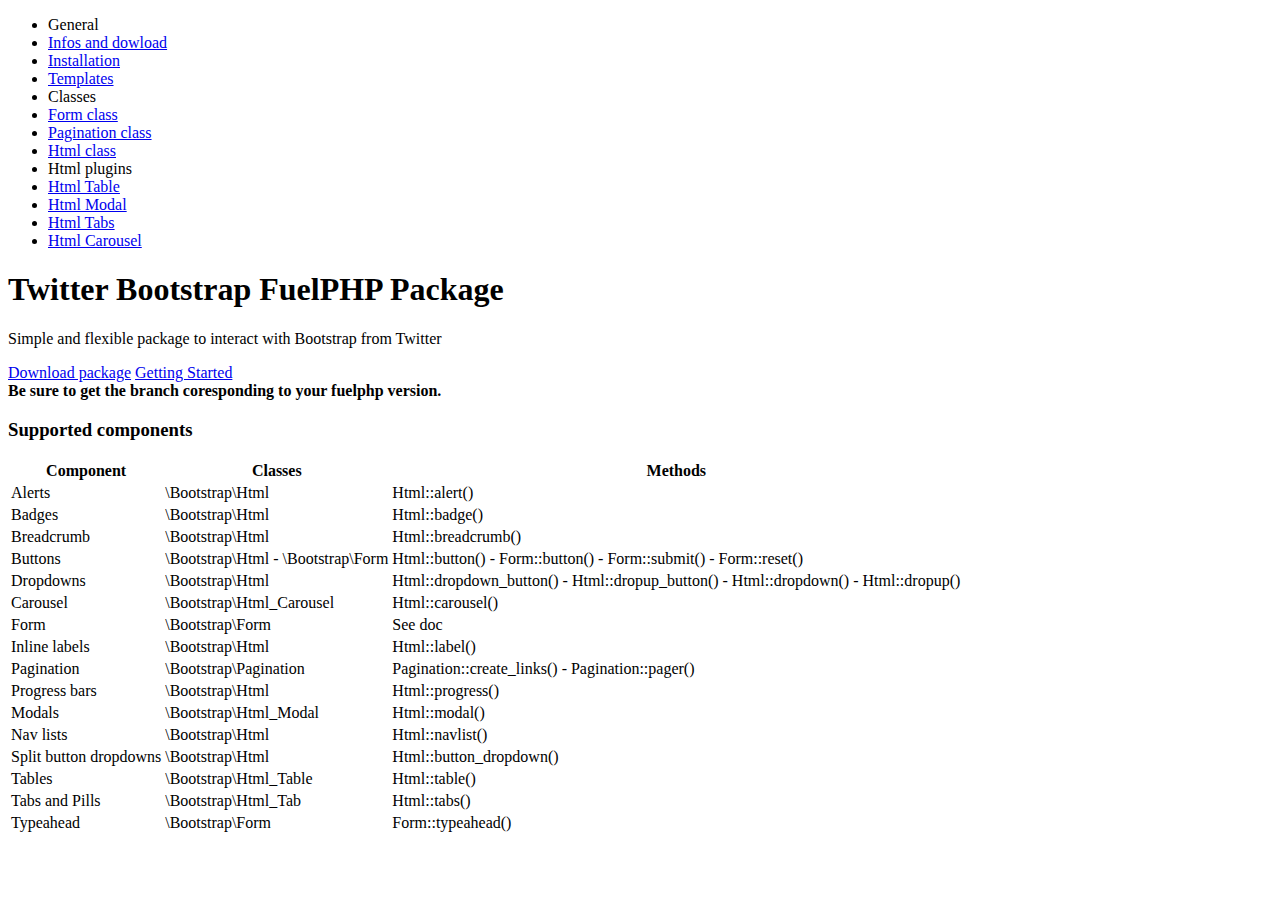
<file: system/packages/bootstrap/docs/index/index.html>
<!DOCTYPE html>
<html>
	<head>
		<meta charset="utf-8">
		<title>Twitter Bootstrap FuelPHP Package</title>
			<link type="text/css" rel="stylesheet" href="http://twitter.github.com/bootstrap/assets/css/bootstrap.css" />
	<link type="text/css" rel="stylesheet" href="http://twitter.github.com/bootstrap/assets/css/bootstrap-responsive.css" />
	<script type="text/javascript" src="http://code.jquery.com/jquery-1.7.2.min.js"></script>
	<script type="text/javascript" src="http://twitter.github.com/bootstrap/assets/js/bootstrap.js"></script>
	</head>
	<body>
		<div class="container-fluid">
			
			<div class="row-fluid">
				<div class="span3">
					<nav class="well">
						<ul class="nav nav-list"><li class="nav-header">General</li>
<li class="active"><a href="index.html">Infos and dowload</a></li>
<li ><a href="../install/index.html">Installation</a></li>
<li ><a href="../template/index.html">Templates</a></li>
<li class="nav-header">Classes</li>
<li ><a href="../form/index.html">Form class</a></li>
<li ><a href="../pagination/index.html">Pagination class</a></li>
<li ><a href="../html/index.html">Html class</a></li>
<li class="nav-header">Html plugins</li>
<li ><a href="../html_table/index.html">Html Table</a></li>
<li ><a href="../html_modal/index.html">Html Modal</a></li>
<li ><a href="../html_tab/index.html">Html Tabs</a></li>
<li ><a href="../html_carousel/index.html">Html Carousel</a></li></ul>					</nav>
				</div>
				
				<div class="span9">
						<div class="well">
		<h1>Twitter Bootstrap FuelPHP Package</h1>
		<p class="lead">Simple and flexible package to interact with Bootstrap from Twitter</p>
		<div>
			<a target="_blank" class="btn btn-primary btn-large" href="http://github.com/ronan-gloo/FuelPHP-Twitter-Bootstrap">Download package</a>			<a class="btn btn-large" href="../install/index.html">Getting Started</a>		</div>
		<strong>Be sure to get the branch coresponding to your fuelphp version.</strong>
	</div>

	<h3>Supported components</h3>
	<table class="table table-bordered">
		<thead>
			<tr>
				<th>Component</th>
				<th>Classes</th>
				<th>Methods</th>
			</tr>
		</thead>
	
		<tbody>
			<tr>
				<td>Alerts</td>
				<td>\Bootstrap\Html</td>
				<td>Html::alert()</td>
			</tr>
			<tr>
				<td>Badges</td>
				<td>\Bootstrap\Html</td>
				<td>Html::badge()</td>
			</tr>
			<tr>
				<td>Breadcrumb</td>
				<td>\Bootstrap\Html</td>
				<td>Html::breadcrumb()</td>
			</tr>
			<tr>
				<td>Buttons</td>
				<td>\Bootstrap\Html - \Bootstrap\Form</td>
				<td>Html::button() - Form::button() - Form::submit() - Form::reset()</td>
			</tr>
			<tr>
				<td>Dropdowns</td>
				<td>\Bootstrap\Html</td>
				<td>Html::dropdown_button() - Html::dropup_button() - Html::dropdown() - Html::dropup()</td>
			</tr>
			<tr>
				<td>Carousel</td>
				<td>\Bootstrap\Html_Carousel</td>
				<td>Html::carousel()</td>
			</tr>
			<tr>
				<td>Form</td>
				<td>\Bootstrap\Form</td>
				<td>See doc</td>
			</tr>
			<tr>
				<td>Inline labels</td>
				<td>\Bootstrap\Html</td>
				<td>Html::label()</td>
			</tr>
			<tr>
				<td>Pagination</td>
				<td>\Bootstrap\Pagination</td>
				<td>Pagination::create_links() - Pagination::pager()</td>
			</tr>
			<tr>
				<td>Progress bars</td>
				<td>\Bootstrap\Html</td>
				<td>Html::progress()</td>
			</tr>
			<tr>
				<td>Modals</td>
				<td>\Bootstrap\Html_Modal</td>
				<td>Html::modal()</td>
			</tr>
			<tr>
				<td>Nav lists</td>
				<td>\Bootstrap\Html</td>
				<td>Html::navlist()</td>
			</tr>
			<tr>
				<td>Split button dropdowns</td>
				<td>\Bootstrap\Html</td>
				<td>Html::button_dropdown()</td>
			</tr>
			<tr>
				<td>Tables</td>
				<td>\Bootstrap\Html_Table</td>
				<td>Html::table()</td>
			</tr>
			<tr>
				<td>Tabs and Pills</td>
				<td>\Bootstrap\Html_Tab</td>
				<td>Html::tabs()</td>
			</tr>
			<tr>
				<td>Typeahead</td>
				<td>\Bootstrap\Form</td>
				<td>Form::typeahead()</td>
			</tr>
		</tbody>
	</table>
				</div>
				
			</div>
		</div>
	</body>
</html>

<!-- Localized -->
</file>
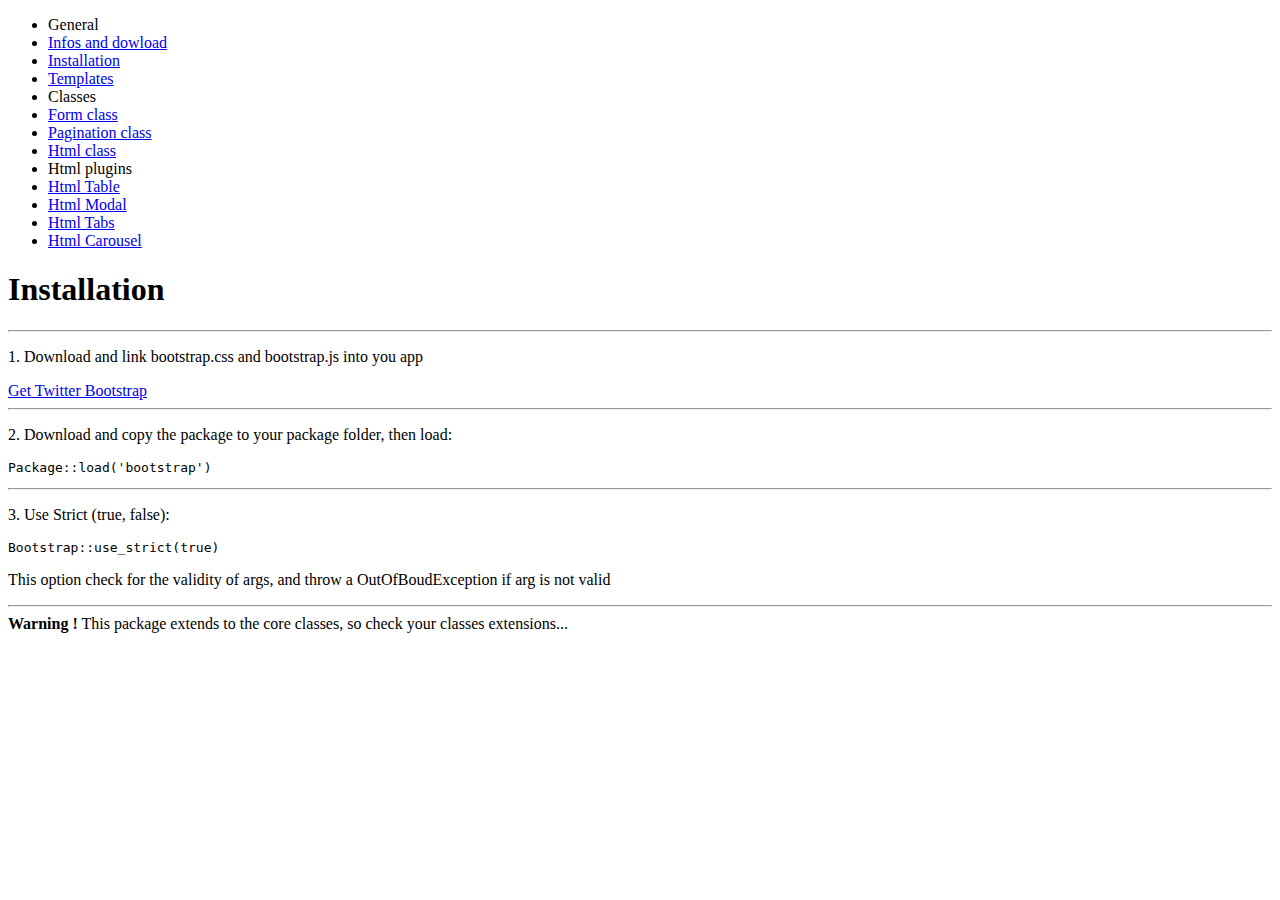
<file: system/packages/bootstrap/docs/install/index.html>
<!DOCTYPE html>
<html>
	<head>
		<meta charset="utf-8">
		<title>Twitter Bootstrap FuelPHP Package</title>
			<link type="text/css" rel="stylesheet" href="http://twitter.github.com/bootstrap/assets/css/bootstrap.css" />
	<link type="text/css" rel="stylesheet" href="http://twitter.github.com/bootstrap/assets/css/bootstrap-responsive.css" />
	<script type="text/javascript" src="http://code.jquery.com/jquery-1.7.2.min.js"></script>
	<script type="text/javascript" src="http://twitter.github.com/bootstrap/assets/js/bootstrap.js"></script>
	</head>
	<body>
		<div class="container-fluid">
			
			<div class="row-fluid">
				<div class="span3">
					<nav class="well">
						<ul class="nav nav-list"><li class="nav-header">General</li>
<li ><a href="../index/index.html">Infos and dowload</a></li>
<li class="active"><a href="index.html">Installation</a></li>
<li ><a href="../template/index.html">Templates</a></li>
<li class="nav-header">Classes</li>
<li ><a href="../form/index.html">Form class</a></li>
<li ><a href="../pagination/index.html">Pagination class</a></li>
<li ><a href="../html/index.html">Html class</a></li>
<li class="nav-header">Html plugins</li>
<li ><a href="../html_table/index.html">Html Table</a></li>
<li ><a href="../html_modal/index.html">Html Modal</a></li>
<li ><a href="../html_tab/index.html">Html Tabs</a></li>
<li ><a href="../html_carousel/index.html">Html Carousel</a></li></ul>					</nav>
				</div>
				
				<div class="span9">
					<h1>Installation</h1>
<hr />
<p>1. Download and link bootstrap.css and bootstrap.js into you app<br />
</p>
<a target="target" _blank="_blank" class="btn btn-large btn-primary btn-target" href="http://twitter.github.com/bootstrap">Get Twitter Bootstrap</a> 
<hr />
<p>2. Download and copy the package to your package folder, then load:</p>
<pre>Package::load('bootstrap')</pre>
<hr />

<p>3. Use Strict (true, false):</p>
<pre>Bootstrap::use_strict(true)</pre>
<p>This option check for the validity of args, and throw a OutOfBoudException if arg is not valid</p>

<hr />
<div class="alert"><strong>Warning !</strong>
This package extends to the core classes, so check your classes extensions...</div>				</div>
				
			</div>
		</div>
	</body>
</html>

<!-- Localized -->
</file>
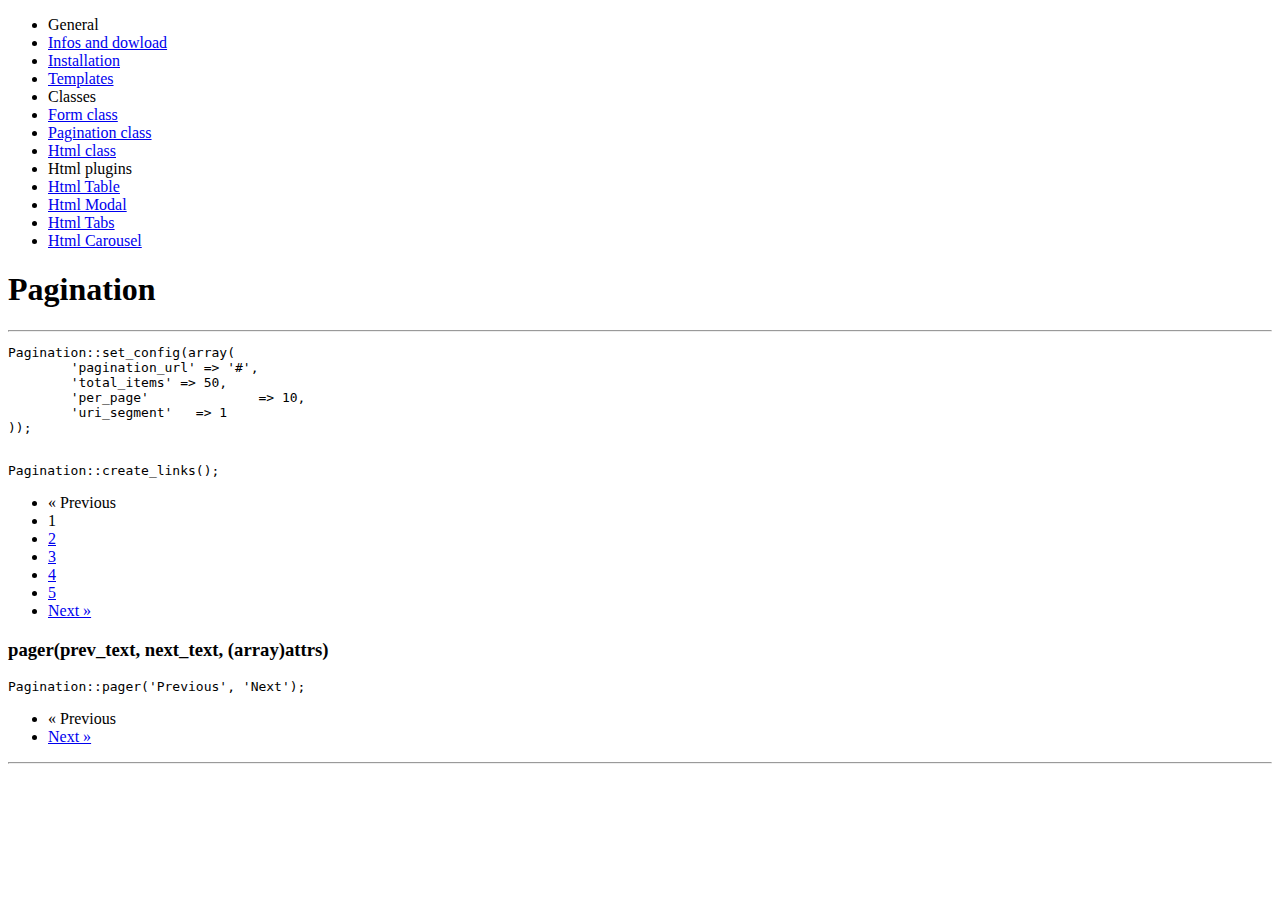
<file: system/packages/bootstrap/docs/pagination/index.html>
<!DOCTYPE html>
<html>
	<head>
		<meta charset="utf-8">
		<title>Twitter Bootstrap FuelPHP Package</title>
			<link type="text/css" rel="stylesheet" href="http://twitter.github.com/bootstrap/assets/css/bootstrap.css" />
	<link type="text/css" rel="stylesheet" href="http://twitter.github.com/bootstrap/assets/css/bootstrap-responsive.css" />
	<script type="text/javascript" src="http://code.jquery.com/jquery-1.7.2.min.js"></script>
	<script type="text/javascript" src="http://twitter.github.com/bootstrap/assets/js/bootstrap.js"></script>
	</head>
	<body>
		<div class="container-fluid">
			
			<div class="row-fluid">
				<div class="span3">
					<nav class="well">
						<ul class="nav nav-list"><li class="nav-header">General</li>
<li ><a href="../index/index.html">Infos and dowload</a></li>
<li ><a href="../install/index.html">Installation</a></li>
<li ><a href="../template/index.html">Templates</a></li>
<li class="nav-header">Classes</li>
<li ><a href="../form/index.html">Form class</a></li>
<li class="active"><a href="index.html">Pagination class</a></li>
<li ><a href="../html/index.html">Html class</a></li>
<li class="nav-header">Html plugins</li>
<li ><a href="../html_table/index.html">Html Table</a></li>
<li ><a href="../html_modal/index.html">Html Modal</a></li>
<li ><a href="../html_tab/index.html">Html Tabs</a></li>
<li ><a href="../html_carousel/index.html">Html Carousel</a></li></ul>					</nav>
				</div>
				
				<div class="span9">
					<h1>Pagination</h1>
<hr />
<article>
	<pre>
Pagination::set_config(array(
	'pagination_url' => '#',
	'total_items' => 50,
	'per_page'		=> 10,
	'uri_segment'	=> 1
));
	</pre>
	<pre>Pagination::create_links();</pre>
	<ul class="pagination"> <li class="previous active"><a>&laquo; Previous </a></li><li class="active"><a> 1 </a></li><li><a href="#?=2">2</a></li><li><a href="#?=3">3</a></li><li><a href="#?=4">4</a></li><li><a href="#?=5">5</a></li><li class="next"> <a href="#?=2">Next &raquo;</a> </li> </ul></article>
<article>
	<h3>pager(prev_text, next_text, (array)attrs)</h3>
	<pre>Pagination::pager('Previous', 'Next');</pre>
	<ul class="pager"> <li class="previous active"><a>&laquo; Previous </a></li><li class="next"> <a href="#/2">Next &raquo;</a> </li></ul></article>
<hr />
				</div>
				
			</div>
		</div>
	</body>
</html>

<!-- Localized -->
</file>
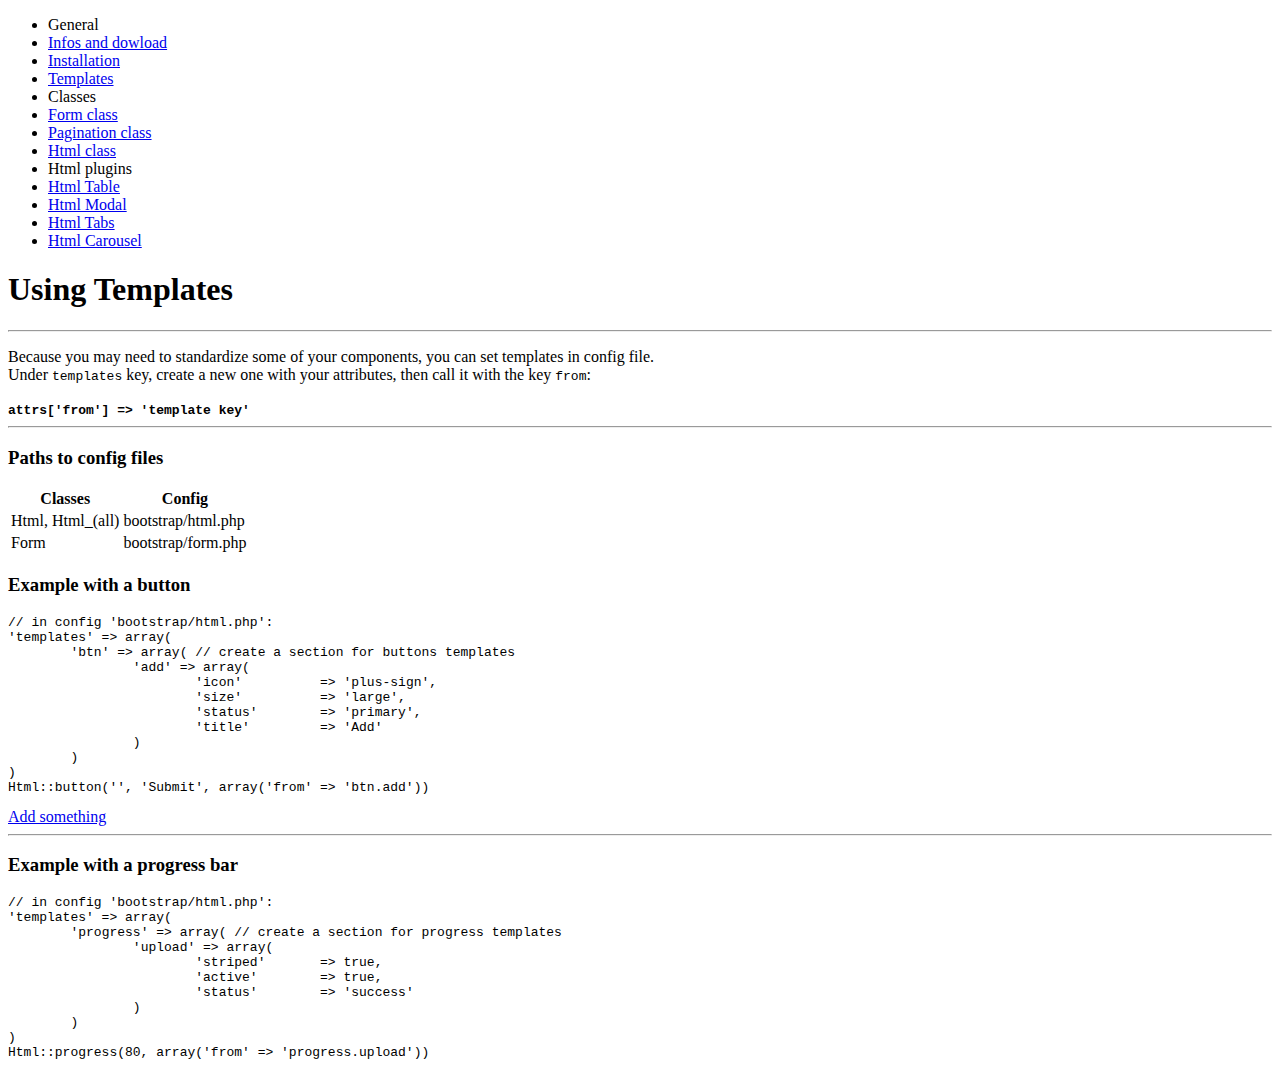
<file: system/packages/bootstrap/docs/template/index.html>
<!DOCTYPE html>
<html>
	<head>
		<meta charset="utf-8">
		<title>Twitter Bootstrap FuelPHP Package</title>
			<link type="text/css" rel="stylesheet" href="http://twitter.github.com/bootstrap/assets/css/bootstrap.css" />
	<link type="text/css" rel="stylesheet" href="http://twitter.github.com/bootstrap/assets/css/bootstrap-responsive.css" />
	<script type="text/javascript" src="http://code.jquery.com/jquery-1.7.2.min.js"></script>
	<script type="text/javascript" src="http://twitter.github.com/bootstrap/assets/js/bootstrap.js"></script>
	</head>
	<body>
		<div class="container-fluid">
			
			<div class="row-fluid">
				<div class="span3">
					<nav class="well">
						<ul class="nav nav-list"><li class="nav-header">General</li>
<li ><a href="../index/index.html">Infos and dowload</a></li>
<li ><a href="../install/index.html">Installation</a></li>
<li class="active"><a href="index.html">Templates</a></li>
<li class="nav-header">Classes</li>
<li ><a href="../form/index.html">Form class</a></li>
<li ><a href="../pagination/index.html">Pagination class</a></li>
<li ><a href="../html/index.html">Html class</a></li>
<li class="nav-header">Html plugins</li>
<li ><a href="../html_table/index.html">Html Table</a></li>
<li ><a href="../html_modal/index.html">Html Modal</a></li>
<li ><a href="../html_tab/index.html">Html Tabs</a></li>
<li ><a href="../html_carousel/index.html">Html Carousel</a></li></ul>					</nav>
				</div>
				
				<div class="span9">
					<h1>Using Templates</h1>
<hr />
<p>Because you may need to standardize some of your components, you can set templates in config file.<br />
Under <code>templates</code> key, create a new one with your attributes, then call it with the key <code>from</code>:</p>
<strong><code>attrs['from'] => 'template key'</code></strong>
<hr />
<h3>Paths to config files</h3>
<table class="table">
	<thead>
		<tr>
			<th>Classes</th>
			<th>Config</th>
		</tr>
	</thead>

	<tbody>
		<tr>
			<td>Html, Html_(all)</td>
			<td>bootstrap/html.php</td>
		</tr>
		<tr>
			<td>Form</td>
			<td>bootstrap/form.php</td>
		</tr>
	</tbody>
</table>


<h3>Example with a button</h3>
<pre>
// in config 'bootstrap/html.php':
'templates' => array(
	'btn' => array( // create a section for buttons templates
		'add' => array(
			'icon'		=> 'plus-sign',
			'size'		=> 'large',
			'status'	=> 'primary',
			'title'		=> 'Add'
		)
	)
)
Html::button('', 'Submit', array('from' => 'btn.add'))
</pre>
<a title="Add" class="btn btn-large btn-primary" href="index.html"><i class="icon icon-plus-sign icon-white"></i> Add something</a><hr />

<h3>Example with a progress bar</h3>
<pre>
// in config 'bootstrap/html.php':
'templates' => array(
	'progress' => array( // create a section for progress templates
		'upload' => array(
			'striped'	=> true,
			'active'	=> true,
			'status'	=> 'success'
		)
	)
)
Html::progress(80, array('from' => 'progress.upload'))
</pre>

<div class="progress progress-striped active progress-success"><div class="bar" style="width:80%"></div></div>


				</div>
				
			</div>
		</div>
	</body>
</html>

<!-- Localized -->
</file>
